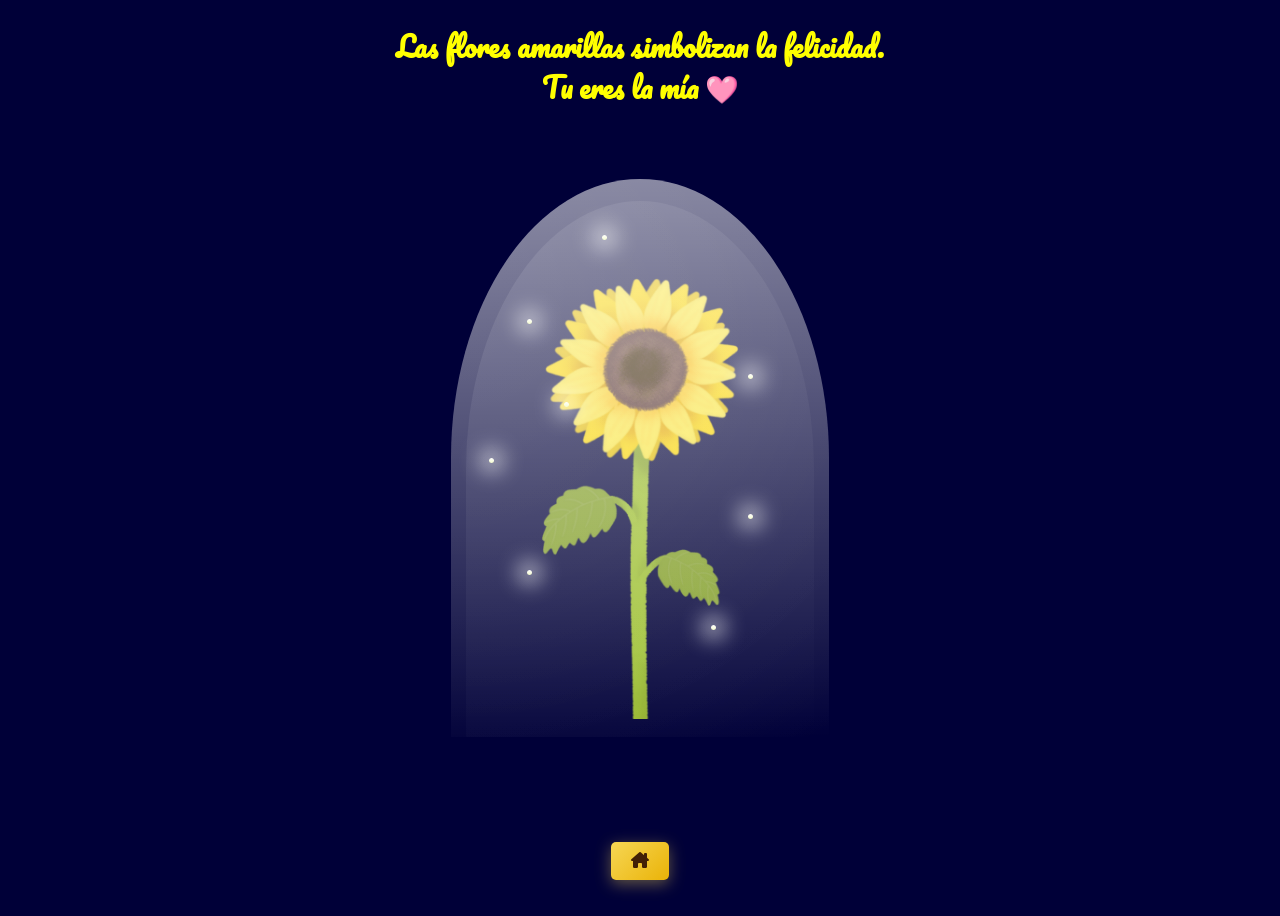
<file: girasol.html>
<!DOCTYPE html>
<html lang="es">

<head>
    <meta charset="UTF-8">
    <meta name="viewport" content="width=device-width, initial-scale=1.0">
    <title>Girasol</title>
    <link rel="icon" type="image/x-icon" href="source/floramarilla.ico">
    <link href="https://fonts.googleapis.com/css2?family=Pacifico&display=swap" rel="stylesheet">
     <!-- Asegúrate de tener FontAwesome en tu proyecto -->
<link rel="stylesheet" href="https://cdnjs.cloudflare.com/ajax/libs/font-awesome/6.5.1/css/all.min.css">

    <style>
        body {
            display: flex;
            justify-content: center;
            align-items: center;
            background-color: #000038;
            height: 100vh;
        }

        .flower {
            display: flex;
            flex-direction: column-reverse;
            align-items: center;
            animation: float 3s ease-in-out infinite;
            position: relative;
            z-index: -1;
        }

        .flower__sparkles {
            position: absolute;
            top: 0;
            left: 0;
            width: 100%;
            height: 100%;
        }

        .flower__sparkle {
            position: absolute;
            width: 5px;
            height: 5px;
            background: linear-gradient(#FFF, #F5FCCD);
            box-shadow: 0 0 20px 10px rgba(255, 255, 255, 0.5);
            border-radius: 50%;
        }

        .flower__sparkle:nth-child(1) {
            top: 10%;
            left: 40%;
        }

        .flower__sparkle:nth-child(2) {
            top: 25%;
            left: 20%;
        }

        .flower__sparkle:nth-child(3) {
            top: 40%;
            left: 30%;
        }

        .flower__sparkle:nth-child(4) {
            top: 50%;
            left: 10%;
        }

        .flower__sparkle:nth-child(5) {
            top: 80%;
            right: 30%;
        }

        .flower__sparkle:nth-child(6) {
            top: 70%;
            left: 20%;
        }

        .flower__sparkle:nth-child(7) {
            top: 60%;
            right: 20%;
        }

        .flower__sparkle:nth-child(8) {
            top: 35%;
            right: 20%;
        }

        .flower__wrapper {
            position: relative;
            padding: 2vh 7vh;
            border-radius: 50% 50% 0 0;
            background: linear-gradient(#FFF -100%, transparent);
            overflow: hidden;
        }

        .flower__wrapper:before {
            content: '';
            position: absolute;
            top: 4%;
            left: 4%;
            display: block;
            width: 92%;
            height: 96%;
            background: radial-gradient(circle at top left, #FFF -800%, transparent);
            border-radius: 50% 50% 0 0;
        }

        .flower__wrapper:after {
            content: '';
            position: absolute;
            top: 0;
            left: 0;
            display: block;
            width: 100%;
            height: 100%;
            background: radial-gradient(circle at top left, #FFF -800%, transparent);
        }

        .flower__head {
            position: relative;
            display: flex;
            justify-content: center;
            width: 20vh;
            height: 23vh;
            margin-bottom: -8vh;
            transform: rotateX(75deg);
        }

        .flower__petal {
            position: absolute;
            bottom: -58%;
            width: 14vh;
            height: 19vh;
        }

        .flower__petal:after {
            content: '';
            position: relative;
            top: 0rem;
            left: 60%;
            display: block;
            width: 2px;
            height: 80%;
            background: #F5FCCD;
            transform: rotate(45deg);
        }

        .flower__petal--left {
            left: -19%;
            border-radius: 0 50% 40% 50%;
            background: linear-gradient(135deg, #F5FCCD, #ff7d66);
            transform-origin: 100% 100%;
        }

        .flower__petal--left:after {
            left: unset;
            right: -40%;
            transform: rotate(135deg);
        }

        /*
        .flower__petal--mid {
            left: -16%;
            bottom: -59%;
            border-radius: 0% 119% 0% 100%;
            background: linear-gradient(180deg, #F5FCCD, #ff7d66);
            transform-origin: 100% 100%;
            height: 28vh;
            transform: rotate(23deg);
            z-index: -1;
        }

        .flower__petal--mid:after {
            left: unset;
            right: -44%;
            transform: rotate(156deg);
            height: 26vh;
        }

        .flower__petal--bottom {
            left: -22%;
            bottom: -59%;
            border-radius: 0% 119% 0% 100%;
            background: linear-gradient(180deg, #F5FCCD, #ff7d66);
            transform-origin: 100% 100%;
            height: 31vh;
            transform: rotate(-158deg);
            z-index: -1;
        }

        .flower__petal--bottom:after {
            left: unset;
            right: -44%;
            transform: rotate(156deg);
            height: 26vh;
        }
*/
        .flower__petal--right {
            right: -18%;
            border-radius: 50% 0 50% 40%;
            background: linear-gradient(-135deg, #F5FCCD, #ff7d66);
            transform-origin: 0 100%;
        }

        .flower__petal--front {
            transform: scaleY(-1);
        }

        .flower__center {
            position: relative;
            width: 60%;
            height: 74%;
            background: linear-gradient(#976a5a, #3e1e12);
            border-radius: 50% 50% 35% 35%;
            top: 112%;
        }

        .flower__seeds {
            position: absolute;
            bottom: 2vh;
            left: 0;
            width: 100%;
            height: 100%;
            margin-bottom: 3vh;
        }

        .flower__seed {
            position: absolute;
            width: 3px;
            height: 3px;
            border-radius: 50%;
            background-color: #FFF;
        }

        .flower__seed:nth-child(1) {
            top: 60%;
            left: 40%;
        }

        .flower__seed:nth-child(2) {
            top: 40%;
            left: 60%;
        }

        .flower__seed:nth-child(3) {
            top: 50%;
            left: 50%;
        }

        .flower__seed:nth-child(4) {
            top: 60%;
            left: 60%;
        }

        .flower__seed:nth-child(5) {
            top: 40%;
            left: 40%;
        }

        .flower__seed:nth-child(6) {
            top: 50%;
            left: 30%;
        }

        .flower__seed:nth-child(7) {
            top: 30%;
            left: 50%;
        }

        .flower__seed:nth-child(8) {
            top: 70%;
            left: 50%;
        }

        .flower__seed:nth-child(9) {
            top: 50%;
            left: 70%;
        }

        .flower__steam-wrapper {
            position: relative;
            width: 1.5vh;
            height: 43vh;
        }

        .flower__steam-wrapper:after {
            content: '';
            position: absolute;
            top: 0;
            left: -200%;
            width: 500%;
            height: 10vh;
            border-radius: 0 0 50% 50%;
            background: linear-gradient(#000038, #80c0a1);
        }

        .flower__leaf {
            position: absolute;
            width: 400%;
            height: 15%;
            background: #80c0a1;
            border-radius: 50% 0 50% 0;
        }

        .flower__leaf:after {
            content: '';
            position: absolute;
            top: 50%;
            left: 0;
            width: 100%;
            height: 2px;
            background-color: #80c0a1;
            transform: rotate(-45deg);
            filter: brightness(1);
        }

        .flower__leaf--first {
            bottom: 25%;
            left: 100%;
            background: linear-gradient(-135deg, #80c0a1, #F5FCCD);
            transform-origin: -10%;
        }

        .flower__leaf--second {
            top: 30%;
            right: 100%;
            background: linear-gradient(45deg, #80c0a1, #F5FCCD);
            transform: scaleY(-1);
            transform-origin: 110%;
            z-index: 1;
        }

        .flower__leaf--second {
            top: 30%;
            right: 100%;
            background: linear-gradient(45deg, #80c0a1, #F5FCCD);
            transform: scaleY(-1);
            transform-origin: 110%;
            z-index: 1;
        }

        .flower__steam {
            position: relative;
            width: 100%;
            height: 94%;
            background: linear-gradient(#000038, #80c0a1, #F5FCCD);
            border-radius: 0 0 1rem 0;
            overflow: hidden;

        }

        .flower__steam-end {
            position: absolute;
            bottom: 0;
            width: 100%;
            height: 4vh;
            background: linear-gradient(#ff7d66, #F5FCCD);
            border-radius: 50% 20% 50% 0;
        }

        .imagen {
            margin-top: 9vh;
            height: 49vh;
            width: 28vh;
        }

        @keyframes float {

            0%,
            100% {
                transform: translateY(0);
            }

            50% {
                transform: translateY(-20px);
            }
        }

        .titulo {
            margin-bottom: 180px;
            color: yellow;
            position: absolute;
            top: 1vh;
            left: 50%;
            transform: translateX(-50%);
            width: 90%;
            font-size: 3vh;
            opacity: 0;
            animation: fadeIn 4s ease-in-out forwards;
            text-align: center;
            font-family: 'Pacifico', cursive;
        }

        @keyframes float {

            0%,
            100% {
                transform: translateY(0);
            }

            50% {
                transform: translateY(-20px);
            }
        }

        @media screen and (max-width: 600px) {
            h1 {
                font-size: 1.5em;
            }
        }

        @media screen and (min-width: 601px) and (max-width: 1024px) {
            h1 {
                font-size: 1.8em;
            }
        }

        @media screen and (min-width: 1025px) {
            h1 {
                font-size: 2em;
            }

        }

        h1 {
            font-size: 2em;
            line-height: 1.5;
            margin-bottom: 20px;
        }

        @keyframes fadeIn {
            from {
                opacity: 0;
            }

            to {
                opacity: 1;
            }
        }

        #girasol-button {
    position: fixed;
    bottom: 20px;  /* Ubicación en la parte inferior */
    left: 50%;  /* Lo centra horizontalmente */
    transform: translateX(-50%); /* Asegura que el centro del botón esté alineado */
    padding: 10px 20px;
    background-color: #ffafcc;
    color: #000;
    font-size: 16px;
    border: none;
    border-radius: 5px;
    cursor: pointer;
    transition: 0.3s;
}

#girasol-button:hover {
    background-color: #bde0fe;
}

.material-symbols-outlined {
    font-variation-settings:
      'FILL' 0,
      'wght' 400,
      'GRAD' 0,
      'opsz' 24;
    font-size: 24px;
    vertical-align: middle;
    margin-right: 5px;
}
    </style>
</head>

<body>
    <h1 class="titulo">Las flores amarillas simbolizan la felicidad. <br>
        Tu eres la mía 🩷</h1>
    <div class="flower__wrapper">
        <div class="flower__sparkles">
            <div class="flower__sparkle"></div>
            <div class="flower__sparkle"></div>
            <div class="flower__sparkle"></div>
            <div class="flower__sparkle"></div>
            <div class="flower__sparkle"></div>
            <div class="flower__sparkle"></div>
            <div class="flower__sparkle"></div>
            <div class="flower__sparkle"></div>
        </div>

        <button title="INICIO" id="girasol-button" onclick="navigateTo('inicio.html')" style="background: linear-gradient(135deg, #f6d654 0%, #eab308 100%); color: #422006; border: none; box-shadow: 0 4px 15px rgba(246,214,84,0.4);">
            <i class="fa-solid fa-house-chimney"></i> 
        </button>
        
        <script>
            function navigateTo(page) {
                const currentParams = window.location.search;
                window.location.href = page + currentParams;
            }
        </script>

        <div class="flower">
            <img class="imagen"
                src="[data-uri]" />

        </div>
    </div>

</body>

</html>
</file>
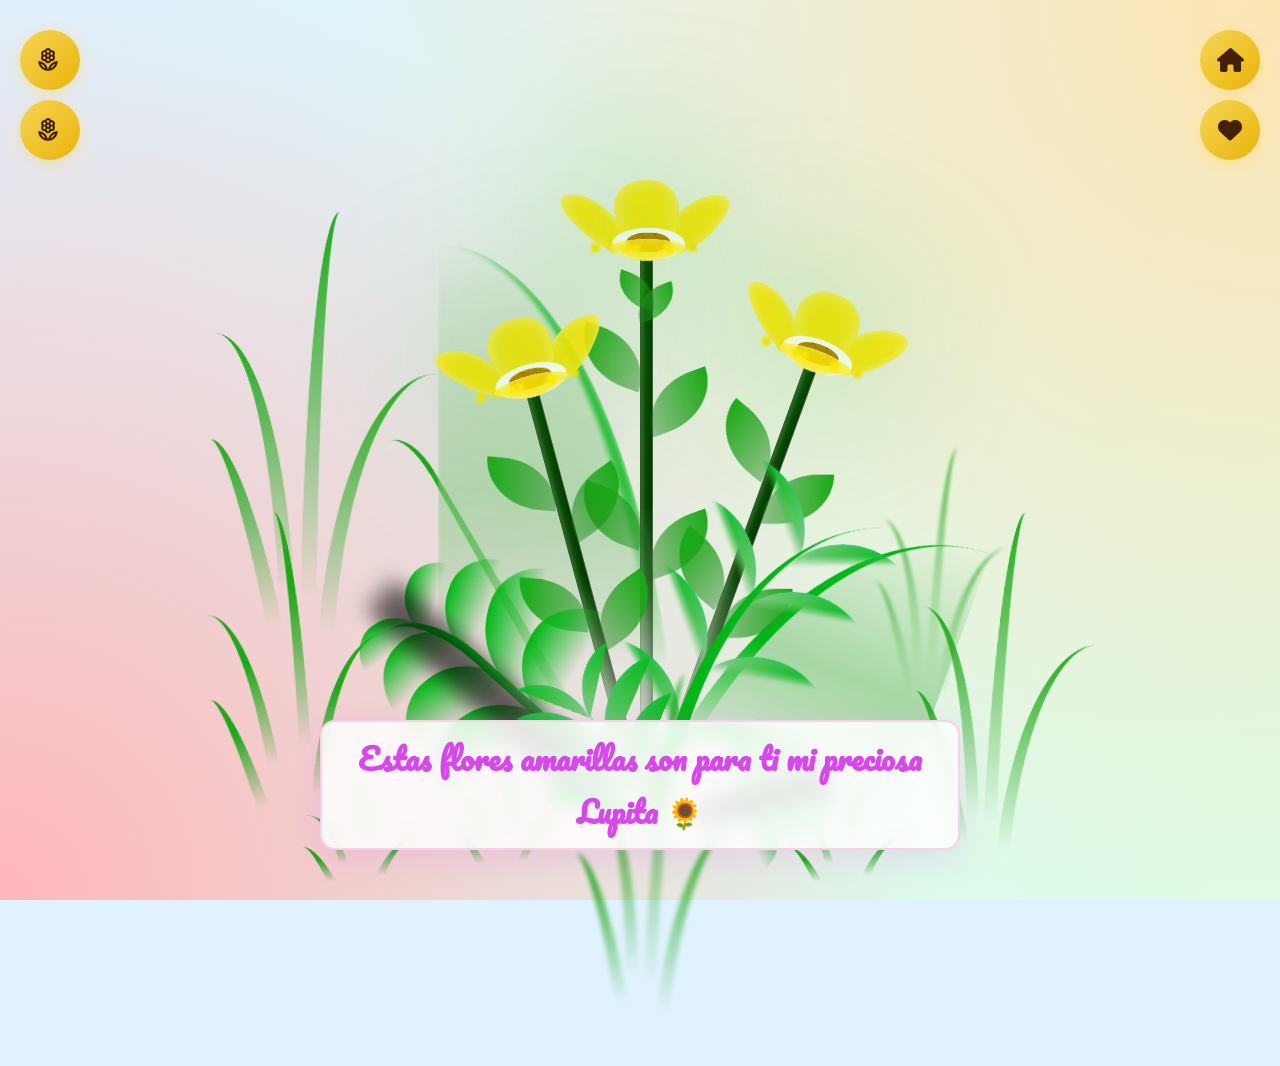
<file: inicio.html>
<!DOCTYPE html>
<html lang="es">
<head>
    <meta charset="UTF-8">
    <meta name="viewport" content="width=device-width, initial-scale=1.0">
    <title>Tus Flores</title>
    <link rel="icon" type="image/x-icon" href="source/floramarilla.ico">
    <link rel="stylesheet" href="css/style.css"> 
    <link rel="stylesheet" href="https://cdnjs.cloudflare.com/ajax/libs/font-awesome/6.5.1/css/all.min.css">
     <!-- Fuente de Google -->
     <link href="https://fonts.googleapis.com/css2?family=Pacifico&display=swap" rel="stylesheet">
     <link rel="stylesheet" href="https://fonts.googleapis.com/css2?family=Material+Symbols+Outlined:opsz,wght,FILL,GRAD@20..48,100..700,0..1,-50..200&icon_names=local_florist" />
    <style>
        :root {
            --dark-color: #8acb88; /* Un verde pastel en vez de negro */
        }
        body {
            background-color: #e0f2fe !important; 
        }
        .night {
            background-image: 
                radial-gradient(circle at top right, #ffe5b4 0%, transparent 60%),
                radial-gradient(circle at bottom left, #ffb6b9 0%, transparent 60%),
                linear-gradient(135deg, #e0f2fe 0%, #dcfce7 100%) !important;
            filter: none !important;
            opacity: 1 !important;
            z-index: -10;
        }
        .message {
            background: rgba(255, 255, 255, 0.85) !important;
            color: #d946ef !important; /* Un rosa vibrante primaveral */
            box-shadow: 0 8px 32px rgba(217, 70, 239, 0.15) !important;
            backdrop-filter: blur(8px);
            border: 2px solid #fbcfe8 !important;
        }
        
        /* 🌟 Confeti Tradicional de Colores */
        @keyframes confettiFall {
            0% { transform: translateY(-10vh) rotate(0deg); opacity: 1; }
            100% { transform: translateY(110vh) rotate(720deg); opacity: 0; }
        }
        .confetti-piece {
            position: fixed;
            top: -20px;
            z-index: 1000;
            pointer-events: none;
            width: 12px;
            height: 12px;
            animation: confettiFall linear infinite;
        }
    </style>
</head>

<body>
    <div class="night"></div>
    <div class="flowers">
      <div class="flower flower--1">
        <div class="flower__leafs flower__leafs--1">
          <div class="flower__leaf flower__leaf--1"></div>
          <div class="flower__leaf flower__leaf--2"></div>
          <div class="flower__leaf flower__leaf--3"></div>
          <div class="flower__leaf flower__leaf--4"></div>
          <div class="flower__white-circle"></div>
  
          <div class="flower__light flower__light--1"></div>
          <div class="flower__light flower__light--2"></div>
          <div class="flower__light flower__light--3"></div>
          <div class="flower__light flower__light--4"></div>
          <div class="flower__light flower__light--5"></div>
          <div class="flower__light flower__light--6"></div>
          <div class="flower__light flower__light--7"></div>
          <div class="flower__light flower__light--8"></div>
  
        </div>
        <div class="flower__line">
          <div class="flower__line__leaf flower__line__leaf--1"></div>
          <div class="flower__line__leaf flower__line__leaf--2"></div>
          <div class="flower__line__leaf flower__line__leaf--3"></div>
          <div class="flower__line__leaf flower__line__leaf--4"></div>
          <div class="flower__line__leaf flower__line__leaf--5"></div>
          <div class="flower__line__leaf flower__line__leaf--6"></div>
        </div>
      </div>
  
      <div class="flower flower--2">
        <div class="flower__leafs flower__leafs--2">
          <div class="flower__leaf flower__leaf--1"></div>
          <div class="flower__leaf flower__leaf--2"></div>
          <div class="flower__leaf flower__leaf--3"></div>
          <div class="flower__leaf flower__leaf--4"></div>
          <div class="flower__white-circle"></div>
  
          <div class="flower__light flower__light--1"></div>
          <div class="flower__light flower__light--2"></div>
          <div class="flower__light flower__light--3"></div>
          <div class="flower__light flower__light--4"></div>
          <div class="flower__light flower__light--5"></div>
          <div class="flower__light flower__light--6"></div>
          <div class="flower__light flower__light--7"></div>
          <div class="flower__light flower__light--8"></div>
  
        </div>
        <div class="flower__line">
          <div class="flower__line__leaf flower__line__leaf--1"></div>
          <div class="flower__line__leaf flower__line__leaf--2"></div>
          <div class="flower__line__leaf flower__line__leaf--3"></div>
          <div class="flower__line__leaf flower__line__leaf--4"></div>
        </div>
      </div>
  
      <div class="flower flower--3">
        <div class="flower__leafs flower__leafs--3">
          <div class="flower__leaf flower__leaf--1"></div>
          <div class="flower__leaf flower__leaf--2"></div>
          <div class="flower__leaf flower__leaf--3"></div>
          <div class="flower__leaf flower__leaf--4"></div>
          <div class="flower__white-circle"></div>
  
          <div class="flower__light flower__light--1"></div>
          <div class="flower__light flower__light--2"></div>
          <div class="flower__light flower__light--3"></div>
          <div class="flower__light flower__light--4"></div>
          <div class="flower__light flower__light--5"></div>
          <div class="flower__light flower__light--6"></div>
          <div class="flower__light flower__light--7"></div>
          <div class="flower__light flower__light--8"></div>
  
        </div>
        <div class="flower__line">
          <div class="flower__line__leaf flower__line__leaf--1"></div>
          <div class="flower__line__leaf flower__line__leaf--2"></div>
          <div class="flower__line__leaf flower__line__leaf--3"></div>
          <div class="flower__line__leaf flower__line__leaf--4"></div>
        </div>
      </div>
  
      <div class="grow-ans" style="--d:1.2s">
        <div class="flower__g-long">
          <div class="flower__g-long__top"></div>
          <div class="flower__g-long__bottom"></div>
        </div>
      </div>
  
      <div class="growing-grass">
        <div class="flower__grass flower__grass--1">
          <div class="flower__grass--top"></div>
          <div class="flower__grass--bottom"></div>
          <div class="flower__grass__leaf flower__grass__leaf--1"></div>
          <div class="flower__grass__leaf flower__grass__leaf--2"></div>
          <div class="flower__grass__leaf flower__grass__leaf--3"></div>
          <div class="flower__grass__leaf flower__grass__leaf--4"></div>
          <div class="flower__grass__leaf flower__grass__leaf--5"></div>
          <div class="flower__grass__leaf flower__grass__leaf--6"></div>
          <div class="flower__grass__leaf flower__grass__leaf--7"></div>
          <div class="flower__grass__leaf flower__grass__leaf--8"></div>
          <div class="flower__grass__overlay"></div>
        </div>
      </div>
  
      <div class="growing-grass">
        <div class="flower__grass flower__grass--2">
          <div class="flower__grass--top"></div>
          <div class="flower__grass--bottom"></div>
          <div class="flower__grass__leaf flower__grass__leaf--1"></div>
          <div class="flower__grass__leaf flower__grass__leaf--2"></div>
          <div class="flower__grass__leaf flower__grass__leaf--3"></div>
          <div class="flower__grass__leaf flower__grass__leaf--4"></div>
          <div class="flower__grass__leaf flower__grass__leaf--5"></div>
          <div class="flower__grass__leaf flower__grass__leaf--6"></div>
          <div class="flower__grass__leaf flower__grass__leaf--7"></div>
          <div class="flower__grass__leaf flower__grass__leaf--8"></div>
          <div class="flower__grass__overlay"></div>
        </div>
      </div>
  
      <div class="grow-ans" style="--d:2.4s">
        <div class="flower__g-right flower__g-right--1">
          <div class="leaf"></div>
        </div>
      </div>
  
      <div class="grow-ans" style="--d:2.8s">
        <div class="flower__g-right flower__g-right--2">
          <div class="leaf"></div>
        </div>
      </div>
  
      <div class="grow-ans" style="--d:2.8s">
        <div class="flower__g-front">
          <div class="flower__g-front__leaf-wrapper flower__g-front__leaf-wrapper--1">
            <div class="flower__g-front__leaf"></div>
          </div>
          <div class="flower__g-front__leaf-wrapper flower__g-front__leaf-wrapper--2">
            <div class="flower__g-front__leaf"></div>
          </div>
          <div class="flower__g-front__leaf-wrapper flower__g-front__leaf-wrapper--3">
            <div class="flower__g-front__leaf"></div>
          </div>
          <div class="flower__g-front__leaf-wrapper flower__g-front__leaf-wrapper--4">
            <div class="flower__g-front__leaf"></div>
          </div>
          <div class="flower__g-front__leaf-wrapper flower__g-front__leaf-wrapper--5">
            <div class="flower__g-front__leaf"></div>
          </div>
          <div class="flower__g-front__leaf-wrapper flower__g-front__leaf-wrapper--6">
            <div class="flower__g-front__leaf"></div>
          </div>
          <div class="flower__g-front__leaf-wrapper flower__g-front__leaf-wrapper--7">
            <div class="flower__g-front__leaf"></div>
          </div>
          <div class="flower__g-front__leaf-wrapper flower__g-front__leaf-wrapper--8">
            <div class="flower__g-front__leaf"></div>
          </div>
          <div class="flower__g-front__line"></div>
        </div>
      </div>
  
      <div class="grow-ans" style="--d:3.2s">
        <div class="flower__g-fr">
          <div class="leaf"></div>
          <div class="flower__g-fr__leaf flower__g-fr__leaf--1"></div>
          <div class="flower__g-fr__leaf flower__g-fr__leaf--2"></div>
          <div class="flower__g-fr__leaf flower__g-fr__leaf--3"></div>
          <div class="flower__g-fr__leaf flower__g-fr__leaf--4"></div>
          <div class="flower__g-fr__leaf flower__g-fr__leaf--5"></div>
          <div class="flower__g-fr__leaf flower__g-fr__leaf--6"></div>
          <div class="flower__g-fr__leaf flower__g-fr__leaf--7"></div>
          <div class="flower__g-fr__leaf flower__g-fr__leaf--8"></div>
        </div>
      </div>
  
      <div class="long-g long-g--0">
        <div class="grow-ans" style="--d:3s">
          <div class="leaf leaf--0"></div>
        </div>
        <div class="grow-ans" style="--d:2.2s">
          <div class="leaf leaf--1"></div>
        </div>
        <div class="grow-ans" style="--d:3.4s">
          <div class="leaf leaf--2"></div>
        </div>
        <div class="grow-ans" style="--d:3.6s">
          <div class="leaf leaf--3"></div>
        </div>
      </div>
  
      <div class="long-g long-g--1">
        <div class="grow-ans" style="--d:3.6s">
          <div class="leaf leaf--0"></div>
        </div>
        <div class="grow-ans" style="--d:3.8s">
          <div class="leaf leaf--1"></div>
        </div>
        <div class="grow-ans" style="--d:4s">
          <div class="leaf leaf--2"></div>
        </div>
        <div class="grow-ans" style="--d:4.2s">
          <div class="leaf leaf--3"></div>
        </div>
      </div>
  
      <div class="long-g long-g--2">
        <div class="grow-ans" style="--d:4s">
          <div class="leaf leaf--0"></div>
        </div>
        <div class="grow-ans" style="--d:4.2s">
          <div class="leaf leaf--1"></div>
        </div>
        <div class="grow-ans" style="--d:4.4s">
          <div class="leaf leaf--2"></div>
        </div>
        <div class="grow-ans" style="--d:4.6s">
          <div class="leaf leaf--3"></div>
        </div>
      </div>
  
      <div class="long-g long-g--3">
        <div class="grow-ans" style="--d:4s">
          <div class="leaf leaf--0"></div>
        </div>
        <div class="grow-ans" style="--d:4.2s">
          <div class="leaf leaf--1"></div>
        </div>
        <div class="grow-ans" style="--d:3s">
          <div class="leaf leaf--2"></div>
        </div>
        <div class="grow-ans" style="--d:3.6s">
          <div class="leaf leaf--3"></div>
        </div>
      </div>
  
      <div class="long-g long-g--4">
        <div class="grow-ans" style="--d:4s">
          <div class="leaf leaf--0"></div>
        </div>
        <div class="grow-ans" style="--d:4.2s">
          <div class="leaf leaf--1"></div>
        </div>
        <div class="grow-ans" style="--d:3s">
          <div class="leaf leaf--2"></div>
        </div>
        <div class="grow-ans" style="--d:3.6s">
          <div class="leaf leaf--3"></div>
        </div>
      </div>
  
      <div class="long-g long-g--5">
        <div class="grow-ans" style="--d:4s">
          <div class="leaf leaf--0"></div>
        </div>
        <div class="grow-ans" style="--d:4.2s">
          <div class="leaf leaf--1"></div>
        </div>
        <div class="grow-ans" style="--d:3s">
          <div class="leaf leaf--2"></div>
        </div>
        <div class="grow-ans" style="--d:3.6s">
          <div class="leaf leaf--3"></div>
        </div>
      </div>
  
      <div class="long-g long-g--6">
        <div class="grow-ans" style="--d:4.2s">
          <div class="leaf leaf--0"></div>
        </div>
        <div class="grow-ans" style="--d:4.4s">
          <div class="leaf leaf--1"></div>
        </div>
        <div class="grow-ans" style="--d:4.6s">
          <div class="leaf leaf--2"></div>
        </div>
        <div class="grow-ans" style="--d:4.8s">
          <div class="leaf leaf--3"></div>
        </div>
      </div>
  
      <div class="long-g long-g--7">
        <div class="grow-ans" style="--d:3s">
          <div class="leaf leaf--0"></div>
        </div>
        <div class="grow-ans" style="--d:3.2s">
          <div class="leaf leaf--1"></div>
        </div>
        <div class="grow-ans" style="--d:3.5s">
          <div class="leaf leaf--2"></div>
        </div>
        <div class="grow-ans" style="--d:3.6s">
          <div class="leaf leaf--3"></div>
        </div>
      </div>
    </div>
    <div class="message" id="flowerMessage">Estas flores amarillas son para ti <span id="nomPerson">mi preciosa Lupita</span> 🌻</div>


    <button title="INICIO" id="home-button" onclick="navigateTo('index.html')" style="background: linear-gradient(135deg, #f6d654 0%, #eab308 100%); color: #422006; border: none; box-shadow: 0 4px 15px rgba(246,214,84,0.4);">
      <i class="fa-solid fa-house"></i>
  </button>
  
  <button title="VER TULIPÁN" id="tulipan-button" onclick="navigateTo('tulipan.html')" style="background: linear-gradient(135deg, #f6d654 0%, #eab308 100%); color: #422006; border: none; box-shadow: 0 4px 15px rgba(246,214,84,0.4);">
      <span class="material-symbols-outlined">local_florist</span>
  </button>
  
  <button title="VER GIRASOL" id="girasol-button" onclick="navigateTo('girasol.html')" style="background: linear-gradient(135deg, #f6d654 0%, #eab308 100%); color: #422006; border: none; box-shadow: 0 4px 15px rgba(246,214,84,0.4);">
    <span class="material-symbols-outlined">local_florist</span>
</button>

<button title="SUGARBOO" id="sugar-button" onclick="navigateTo('sugarboo.html')" style="background: linear-gradient(135deg, #f6d654 0%, #eab308 100%); color: #422006; border: none; box-shadow: 0 4px 15px rgba(246,214,84,0.4);">
  <i class="fa-solid fa-heart"></i>
</button>

    <script>
        // Función para generar confeti colorido (cuadrícula y círculos)
        function createColorConfetti() {
            const colors = ['#f472b6', '#34d399', '#fbbf24', '#60a5fa', '#a78bfa', '#f87171']; // Colores vibrantes (rosa, verde menta, amarillo, azul, violeta, rojo sandía)
            const confettiCount = window.innerWidth < 768 ? 40 : 80;
            
            for (let i = 0; i < confettiCount; i++) {
                const confetti = document.createElement('div');
                confetti.classList.add('confetti-piece');
                
                // Distribución horizontal y aleatoria
                confetti.style.left = Math.random() * 100 + 'vw';
                
                // Variación de velocidad y retardo
                confetti.style.animationDuration = (Math.random() * 3 + 2.5) + 's';
                confetti.style.animationDelay = Math.random() * 5 + 's';
                
                // Color aleatorio
                confetti.style.backgroundColor = colors[Math.floor(Math.random() * colors.length)];
                
                // Algunos cuadrados, algunos círculos
                if (Math.random() > 0.4) confetti.style.borderRadius = '50%';
                
                // Variación de tamaños
                const size = (Math.random() * 8 + 6) + 'px';
                confetti.style.width = size;
                confetti.style.height = size;
                
                document.body.appendChild(confetti);
            }
        }

        // Función para mantener los parámetros en la URL al navegar
        function navigateTo(page) {
            const currentParams = window.location.search;
            window.location.href = page + currentParams;
        }

        window.onload = () => {
            // Generar el confeti tradicional de colores
            createColorConfetti();

            document.body.classList.remove("container");
            
            // Leer parámetros de la URL
            const urlParams = new URLSearchParams(window.location.search);
            let nameParam = urlParams.get('n');

            if (urlParams.has('d')) {
                try {
                    const data = JSON.parse(decodeURIComponent(escape(atob(urlParams.get('d')))));
                    if (data.n) nameParam = data.n;
                } catch (e) {
                    console.error("Link corrupto", e);
                }
            }
            
            // Si hay un nombre, actualizar el mensaje
            if (nameParam) {
                document.getElementById('nomPerson').textContent = nameParam;
            }
        };
    </script>
  </body>
</file>
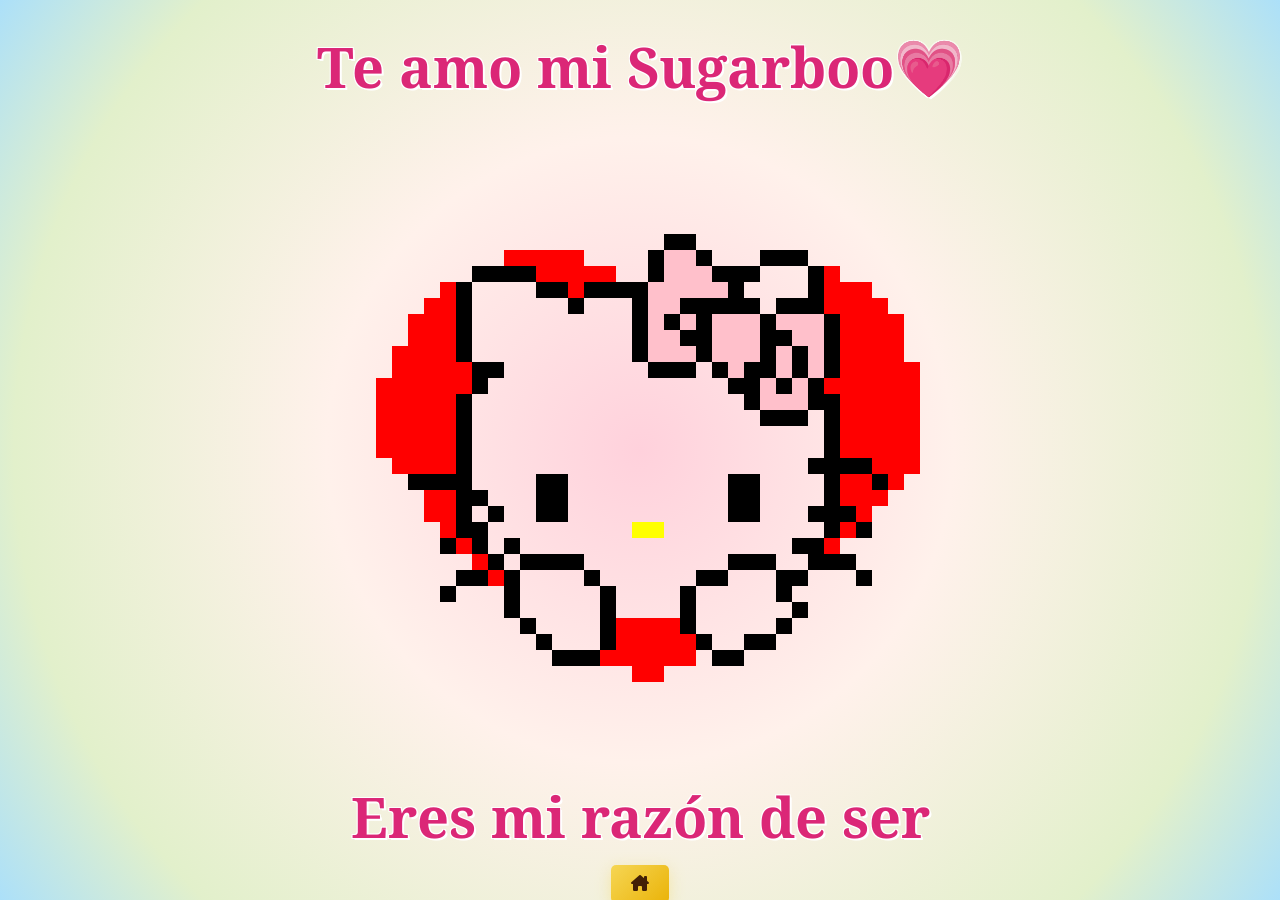
<file: sugarboo.html>
<!DOCTYPE html>
<html lang="es">
<head>
    <meta charset="UTF-8">
    <meta name="viewport" content="width=device-width, initial-scale=1.0">
    <title>Mi Sugarboo</title>
    <link rel="icon" type="image/x-icon" href="source/floramarilla.ico">
    <link rel="stylesheet" href="css/kitty.css">
    <link rel="stylesheet" href="https://cdnjs.cloudflare.com/ajax/libs/font-awesome/6.5.1/css/all.min.css">
    
    <!-- Google Fonts -->
    <link href="https://fonts.googleapis.com" rel="preconnect"/>
    <link crossorigin="" href="https://fonts.gstatic.com" rel="preconnect"/>
    <link href="https://fonts.googleapis.com/css2?family=Noto+Serif:ital,wght@0,400;0,700;1,400&family=Plus+Jakarta+Sans:wght@300;400;500;600;700&family=Pacifico&family=Material+Symbols+Outlined:wght,FILL@100..700,0..1&display=swap" rel="stylesheet"/>
    
    <style>
        /* 🌟 Confeti Tradicional de Colores */
        @keyframes confettiFall {
            0% { transform: translateY(-10vh) rotate(0deg); opacity: 1; }
            100% { transform: translateY(110vh) rotate(720deg); opacity: 0; }
        }
        .confetti-piece {
            position: fixed;
            top: -20px;
            z-index: 1000;
            pointer-events: none;
            width: 12px;
            height: 12px;
            animation: confettiFall linear infinite;
        }
    </style>
</head>
<body>
    <h1 class="title" id="tituloAmor">Te amo <span id="petnameText">mi Sugarboo</span>💗</h1> <!-- Título encima -->
    <div class="sanrio"></div> <!-- Hello Kitty en el centro -->
    <h2 class="subtitle" id="mensajeAmor">Eres mi razón de ser</h2> <!-- Subtítulo debajo -->

    <button title="INICIO" id="sugar-button" onclick="navigateTo('inicio.html')" style="background: linear-gradient(135deg, #f6d654 0%, #eab308 100%); color: #422006; border: none; box-shadow: 0 4px 15px rgba(246,214,84,0.4);">
        <i class="fa-solid fa-house-chimney"></i> 
    </button>
    
    <script>
        // Función para generar confeti colorido
        function createColorConfetti() {
            const colors = ['#f472b6', '#34d399', '#fbbf24', '#60a5fa', '#a78bfa', '#f87171']; 
            const confettiCount = window.innerWidth < 768 ? 40 : 80;
            
            for (let i = 0; i < confettiCount; i++) {
                const confetti = document.createElement('div');
                confetti.classList.add('confetti-piece');
                
                confetti.style.left = Math.random() * 100 + 'vw';
                confetti.style.animationDuration = (Math.random() * 3 + 2.5) + 's';
                confetti.style.animationDelay = Math.random() * 5 + 's';
                confetti.style.backgroundColor = colors[Math.floor(Math.random() * colors.length)];
                
                if (Math.random() > 0.4) confetti.style.borderRadius = '50%';
                
                const size = (Math.random() * 8 + 6) + 'px';
                confetti.style.width = size;
                confetti.style.height = size;
                
                document.body.appendChild(confetti);
            }
        }

        function navigateTo(page) {
            const currentParams = window.location.search;
            window.location.href = page + currentParams;
        }

        window.onload = () => {
            createColorConfetti(); // Iniciar lluvia de confeti
            
            const urlParams = new URLSearchParams(window.location.search);
            let petnameParam = urlParams.get('p');
            let mensajeParam = urlParams.get('m');

            if (urlParams.has('d')) {
                try {
                    const data = JSON.parse(decodeURIComponent(escape(atob(urlParams.get('d')))));
                    if (data.p) petnameParam = data.p;
                    if (data.m) mensajeParam = data.m;
                } catch (e) {
                    console.error("Link corrupto", e);
                }
            }
            
            if (petnameParam) {
                document.getElementById('petnameText').textContent = petnameParam;
            }
            if (mensajeParam) {
                document.getElementById('mensajeAmor').textContent = mensajeParam;
            }
        };
    </script>
</body>
</html>
</file>
<file: css/style.css>
*,
*::after,
*::before {
  padding: 0;
  margin: 0;
  box-sizing: border-box;
}

:root {
  --dark-color: #000;
  --fondito: #ff686b;
}

body {
  display: flex;
  align-items: flex-end;
  justify-content: center;
  min-height: 100vh;
  background-color: var(--dark-color);
  overflow: hidden;
  perspective: 1000px;
}

.night {
  position: fixed;
  left: 50%;
  top: 0;
  transform: translateX(-50%);
  width: 100%;
  height: 100%;
  filter: blur(0.1vmin);
  background-image: radial-gradient(ellipse at top, transparent 0%, var(--dark-color)), 
  radial-gradient(ellipse at bottom, var(--dark-color), rgba(145, 233, 255, 0.2)), 
  repeating-linear-gradient(220deg, rgb(0, 0, 0) 0px, rgb(0, 0, 0) 19px, transparent 19px, 
  transparent 22px), repeating-linear-gradient(189deg, rgb(0, 0, 0) 0px, rgb(0, 0, 0) 19px, 
  transparent 19px, transparent 22px), repeating-linear-gradient(148deg, rgb(0, 0, 0) 0px, 
  rgb(0, 0, 0) 19px, transparent 19px, transparent 22px), linear-gradient(90deg, rgb(21, 255, 0), 
  rgb(240, 240, 240));
}

.flowers {
  position: relative;
  transform: scale(0.9);
}

.flower {
  position: absolute;
  bottom: 10vmin;
  transform-origin: bottom center;
  z-index: 10;
  --fl-speed: 0.8s;
}

.message {
  background: #caf0f8;
  font-family: 'Pacifico', cursive;
  font-size: 30px;
  font-style: normal;
  font-weight: 800;
  padding: 10px 20px;
  position: absolute;
  bottom: 50px;
  left: 50%;
  transform: translateX(-50%);
  max-width: 80%; /* Limita el ancho para que se ajuste mejor */
  text-align: center;
  border-radius: 15px; /* Bordes redondeados */
  white-space: normal; /* Permite que el texto se divida en líneas */
  word-wrap: break-word; /* Asegura que las palabras largas se rompan */
  display: inline-block; /* Para mejor ajuste del contenido */
}


@keyframes fadeIn {
  to {
    opacity: 1; /* El elemento se vuelve visible */
  }
}

.flower--1 {
  -webkit-animation: moving-flower-1 4s linear infinite;
          animation: moving-flower-1 4s linear infinite;
}
.flower--1 .flower__line {
  height: 70vmin;
  -webkit-animation-delay: 0.3s;
          animation-delay: 0.3s;
}
.flower--1 .flower__line__leaf--1 {
  -webkit-animation: blooming-leaf-right var(--fl-speed) 1.6s backwards;
          animation: blooming-leaf-right var(--fl-speed) 1.6s backwards;
}
.flower--1 .flower__line__leaf--2 {
  -webkit-animation: blooming-leaf-right var(--fl-speed) 1.4s backwards;
          animation: blooming-leaf-right var(--fl-speed) 1.4s backwards;
}
.flower--1 .flower__line__leaf--3 {
  -webkit-animation: blooming-leaf-left var(--fl-speed) 1.2s backwards;
          animation: blooming-leaf-left var(--fl-speed) 1.2s backwards;
}
.flower--1 .flower__line__leaf--4 {
  -webkit-animation: blooming-leaf-left var(--fl-speed) 1s backwards;
          animation: blooming-leaf-left var(--fl-speed) 1s backwards;
}
.flower--1 .flower__line__leaf--5 {
  -webkit-animation: blooming-leaf-right var(--fl-speed) 1.8s backwards;
          animation: blooming-leaf-right var(--fl-speed) 1.8s backwards;
}
.flower--1 .flower__line__leaf--6 {
  -webkit-animation: blooming-leaf-left var(--fl-speed) 2s backwards;
          animation: blooming-leaf-left var(--fl-speed) 2s backwards;
}
.flower--2 {
  left: 50%;
  transform: rotate(20deg);
  -webkit-animation: moving-flower-2 4s linear infinite;
          animation: moving-flower-2 4s linear infinite;
}
.flower--2 .flower__line {
  height: 60vmin;
  -webkit-animation-delay: 0.6s;
          animation-delay: 0.6s;
}
.flower--2 .flower__line__leaf--1 {
  -webkit-animation: blooming-leaf-right var(--fl-speed) 1.9s backwards;
          animation: blooming-leaf-right var(--fl-speed) 1.9s backwards;
}
.flower--2 .flower__line__leaf--2 {
  -webkit-animation: blooming-leaf-right var(--fl-speed) 1.7s backwards;
          animation: blooming-leaf-right var(--fl-speed) 1.7s backwards;
}
.flower--2 .flower__line__leaf--3 {
  -webkit-animation: blooming-leaf-left var(--fl-speed) 1.5s backwards;
          animation: blooming-leaf-left var(--fl-speed) 1.5s backwards;
}
.flower--2 .flower__line__leaf--4 {
  -webkit-animation: blooming-leaf-left var(--fl-speed) 1.3s backwards;
          animation: blooming-leaf-left var(--fl-speed) 1.3s backwards;
}
.flower--3 {
  left: 50%;
  transform: rotate(-15deg);
  -webkit-animation: moving-flower-3 4s linear infinite;
          animation: moving-flower-3 4s linear infinite;
}
.flower--3 .flower__line {
  -webkit-animation-delay: 0.9s;
          animation-delay: 0.9s;
}
.flower--3 .flower__line__leaf--1 {
  -webkit-animation: blooming-leaf-right var(--fl-speed) 2.5s backwards;
          animation: blooming-leaf-right var(--fl-speed) 2.5s backwards;
}
.flower--3 .flower__line__leaf--2 {
  -webkit-animation: blooming-leaf-right var(--fl-speed) 2.3s backwards;
          animation: blooming-leaf-right var(--fl-speed) 2.3s backwards;
}
.flower--3 .flower__line__leaf--3 {
  -webkit-animation: blooming-leaf-left var(--fl-speed) 2.1s backwards;
          animation: blooming-leaf-left var(--fl-speed) 2.1s backwards;
}
.flower--3 .flower__line__leaf--4 {
  -webkit-animation: blooming-leaf-left var(--fl-speed) 1.9s backwards;
          animation: blooming-leaf-left var(--fl-speed) 1.9s backwards;
}
.flower__leafs {
  position: relative;
  -webkit-animation: blooming-flower 2s backwards;
          animation: blooming-flower 2s backwards;
}
.flower__leafs--1 {
  -webkit-animation-delay: 1.1s;
          animation-delay: 1.1s;
}
.flower__leafs--2 {
  -webkit-animation-delay: 1.4s;
          animation-delay: 1.4s;
}
.flower__leafs--3 {
  -webkit-animation-delay: 1.7s;
          animation-delay: 1.7s;
}
.flower__leafs::after {
  content: "";
  position: absolute;
  left: 0;
  top: 0;
  transform: translate(-50%, -100%);
  width: 8vmin;
  height: 8vmin;
  background-color: #1aaa15;
  filter: blur(10vmin);
}
.flower__leaf {
  position: absolute;
  bottom: 0;
  left: 50%;
  width: 8vmin;
  height: 11vmin;
  border-radius: 51% 49% 47% 53%/44% 45% 55% 69%;
  background-color: #1aaa15;
  background-image: linear-gradient(to top, #fce700, #fce700);
  transform-origin: bottom center;
  opacity: 0.9;
  box-shadow: inset 0 0 2vmin rgba(255, 255, 255, 0.5);
}
.flower__leaf--1 {
  transform: translate(-10%, 1%) rotateY(40deg) rotateX(-50deg);
}
.flower__leaf--2 {
  transform: translate(-50%, -4%) rotateX(40deg);
}
.flower__leaf--3 {
  transform: translate(-90%, 0%) rotateY(45deg) rotateX(50deg);
}
.flower__leaf--4 {
  width: 8vmin;
  height: 8vmin;
  transform-origin: bottom left;
  border-radius: 4vmin 10vmin 4vmin 4vmin;
  transform: translate(0%, 18%) rotateX(70deg) rotate(-43deg);
  background-image: linear-gradient(to top, #fce700, #fce700);
  z-index: 1;
  opacity: 0.8;
}
.flower__white-circle {
  position: absolute;
  left: -3.5vmin;
  top: -3vmin;
  width: 9vmin;
  height: 4vmin;
  border-radius: 50%;
  background-color: #ffffff;
}
.flower__white-circle::after {
  content: "";
  position: absolute;
  left: 50%;
  top: 45%;
  transform: translate(-50%, -50%);
  width: 60%;
  height: 60%;
  border-radius: inherit;
  background-image: repeating-linear-gradient(135deg, rgba(0, 0, 0, 0.03) 0px, 
  rgba(0, 0, 0, 0.03) 1px, transparent 1px, transparent 12px), repeating-linear-gradient(45deg, 
  rgba(0, 0, 0, 0.03) 0px, rgba(0, 0, 0, 0.03) 1px, transparent 1px, transparent 12px), 
  repeating-linear-gradient(67.5deg, rgba(0, 0, 0, 0.03) 0px, rgba(0, 0, 0, 0.03) 1px, 
  transparent 1px, transparent 12px), repeating-linear-gradient(135deg, rgba(0, 0, 0, 0.03) 0px, 
  rgba(0, 0, 0, 0.03) 1px, transparent 1px, transparent 12px), repeating-linear-gradient(45deg, 
  rgba(0, 0, 0, 0.03) 0px, rgba(0, 0, 0, 0.03) 1px, transparent 1px, transparent 12px), 
  repeating-linear-gradient(112.5deg, rgba(0, 0, 0, 0.03) 0px, rgba(0, 0, 0, 0.03) 1px, 
  transparent 1px, transparent 12px), repeating-linear-gradient(112.5deg, rgba(0, 0, 0, 0.03) 0px, 
  rgba(0, 0, 0, 0.03) 1px, transparent 1px, transparent 12px), repeating-linear-gradient(45deg, 
  rgba(0, 0, 0, 0.03) 0px, rgba(0, 0, 0, 0.03) 1px, transparent 1px, transparent 12px), 
  repeating-linear-gradient(22.5deg, rgba(0, 0, 0, 0.03) 0px, rgba(0, 0, 0, 0.03) 1px, 
  transparent 1px, transparent 12px), repeating-linear-gradient(45deg, rgba(0, 0, 0, 0.03) 0px, 
  rgba(0, 0, 0, 0.03) 1px, transparent 1px, transparent 12px), repeating-linear-gradient(22.5deg, 
  rgba(0, 0, 0, 0.03) 0px, rgba(0, 0, 0, 0.03) 1px, transparent 1px, transparent 12px), 
  repeating-linear-gradient(135deg, rgba(0, 0, 0, 0.03) 0px, rgba(0, 0, 0, 0.03) 1px, 
  transparent 1px, transparent 12px), repeating-linear-gradient(157.5deg, rgba(0, 0, 0, 0.03) 0px, 
  rgba(0, 0, 0, 0.03) 1px, transparent 1px, transparent 12px), repeating-linear-gradient(67.5deg, 
  rgba(0, 0, 0, 0.03) 0px, rgba(0, 0, 0, 0.03) 1px, transparent 1px, transparent 12px), 
  repeating-linear-gradient(67.5deg, rgba(0, 0, 0, 0.03) 0px, rgba(0, 0, 0, 0.03) 1px, 
  transparent 1px, transparent 12px), linear-gradient(90deg, rgb(190, 133, 0), rgb(190, 133, 0));
}
.flower__line {
  height: 55vmin;
  width: 1.5vmin;
  background-image: linear-gradient(to left, rgba(0, 0, 0, 0.2), transparent, 
  rgba(255, 255, 255, 0.2)), linear-gradient(to top, transparent 10%, #064600, #064600);
  box-shadow: inset 0 0 2px rgba(0, 0, 0, 0.5);
  -webkit-animation: grow-flower-tree 4s backwards;
          animation: grow-flower-tree 4s backwards;
}
.flower__line__leaf {
  --w: 7vmin;
  --h: calc(var(--w) + 2vmin);
  position: absolute;
  top: 20%;
  left: 90%;
  width: var(--w);
  height: var(--h);
  border-top-right-radius: var(--h);
  border-bottom-left-radius: var(--h);
  background-image: linear-gradient(to top, rgba(20, 122, 20, 0.4), #1aaa15);
}
.flower__line__leaf--1 {
  transform: rotate(70deg) rotateY(30deg);
}
.flower__line__leaf--2 {
  top: 45%;
  transform: rotate(70deg) rotateY(30deg);
}
.flower__line__leaf--3, .flower__line__leaf--4, .flower__line__leaf--6 {
  border-top-right-radius: 0;
  border-bottom-left-radius: 0;
  border-top-left-radius: var(--h);
  border-bottom-right-radius: var(--h);
  left: -460%;
  top: 12%;
  transform: rotate(-70deg) rotateY(30deg);
}
.flower__line__leaf--4 {
  top: 40%;
}
.flower__line__leaf--5 {
  top: 0;
  transform-origin: left;
  transform: rotate(70deg) rotateY(30deg) scale(0.6);
}
.flower__line__leaf--6 {
  top: -2%;
  left: -450%;
  transform-origin: right;
  transform: rotate(-70deg) rotateY(30deg) scale(0.6);
}
.flower__light {
  position: absolute;
  bottom: 0vmin;
  width: 1vmin;
  height: 1vmin;
  background-color: rgb(255, 251, 0);
  border-radius: 50%;
  filter: blur(0.2vmin);
  -webkit-animation: light-ans 4s linear infinite backwards;
          animation: light-ans 4s linear infinite backwards;
}
.flower__light:nth-child(odd) {
  background-color: #fce700;
}
.flower__light--1 {
  left: -2vmin;
  -webkit-animation-delay: 1s;
          animation-delay: 1s;
}
.flower__light--2 {
  left: 3vmin;
  -webkit-animation-delay: 0.5s;
          animation-delay: 0.5s;
}
.flower__light--3 {
  left: -6vmin;
  -webkit-animation-delay: 0.3s;
          animation-delay: 0.3s;
}
.flower__light--4 {
  left: 6vmin;
  -webkit-animation-delay: 0.9s;
          animation-delay: 0.9s;
}
.flower__light--5 {
  left: -1vmin;
  -webkit-animation-delay: 1.5s;
          animation-delay: 1.5s;
}
.flower__light--6 {
  left: -4vmin;
  -webkit-animation-delay: 3s;
          animation-delay: 3s;
}
.flower__light--7 {
  left: 3vmin;
  -webkit-animation-delay: 2s;
          animation-delay: 2s;
}
.flower__light--8 {
  left: -6vmin;
  -webkit-animation-delay: 3.5s;
          animation-delay: 3.5s;
}
.flower__grass {
  --c: #00b815;
  --line-w: 1.5vmin;
  position: absolute;
  bottom: 12vmin;
  left: -7vmin;
  display: flex;
  flex-direction: column;
  align-items: flex-end;
  z-index: 20;
  transform-origin: bottom center;
  transform: rotate(-48deg) rotateY(40deg);
}
.flower__grass--1 {
  -webkit-animation: moving-grass 2s linear infinite;
          animation: moving-grass 2s linear infinite;
}
.flower__grass--2 {
  left: 2vmin;
  bottom: 10vmin;
  transform: scale(0.5) rotate(75deg) rotateX(10deg) rotateY(-200deg);
  opacity: 0.8;
  z-index: 0;
  -webkit-animation: moving-grass--2 1.5s linear infinite;
          animation: moving-grass--2 1.5s linear infinite;
}
.flower__grass--top {
  width: 7vmin;
  height: 10vmin;
  border-top-right-radius: 100%;
  border-right: var(--line-w) solid var(--c);
  transform-origin: bottom center;
  transform: rotate(-2deg);
}
.flower__grass--bottom {
  margin-top: -2px;
  width: var(--line-w);
  height: 25vmin;
  background-image: linear-gradient(to top, transparent, var(--c));
}
.flower__grass__leaf {
  --size: 10vmin;
  position: absolute;
  width: calc(var(--size) * 2.1);
  height: var(--size);
  border-top-left-radius: var(--size);
  border-top-right-radius: var(--size);
  background-image: linear-gradient(to top, transparent, transparent 30%, var(--c));
  z-index: 100;
}
.flower__grass__leaf--1 {
  top: -6%;
  left: 30%;
  --size: 6vmin;
  transform: rotate(-20deg);
  -webkit-animation: growing-grass-ans--1 2s 2.6s backwards;
          animation: growing-grass-ans--1 2s 2.6s backwards;
}
@-webkit-keyframes growing-grass-ans--1 {
  0% {
    transform-origin: bottom left;
    transform: rotate(-20deg) scale(0);
  }
}
@keyframes growing-grass-ans--1 {
  0% {
    transform-origin: bottom left;
    transform: rotate(-20deg) scale(0);
  }
}
.flower__grass__leaf--2 {
  top: -5%;
  left: -110%;
  --size: 6vmin;
  transform: rotate(10deg);
  -webkit-animation: growing-grass-ans--2 2s 2.4s linear backwards;
          animation: growing-grass-ans--2 2s 2.4s linear backwards;
}
@-webkit-keyframes growing-grass-ans--2 {
  0% {
    transform-origin: bottom right;
    transform: rotate(10deg) scale(0);
  }
}
@keyframes growing-grass-ans--2 {
  0% {
    transform-origin: bottom right;
    transform: rotate(10deg) scale(0);
  }
}
.flower__grass__leaf--3 {
  top: 5%;
  left: 60%;
  --size: 8vmin;
  transform: rotate(-18deg) rotateX(-20deg);
  -webkit-animation: growing-grass-ans--3 2s 2.2s linear backwards;
          animation: growing-grass-ans--3 2s 2.2s linear backwards;
}
@-webkit-keyframes growing-grass-ans--3 {
  0% {
    transform-origin: bottom left;
    transform: rotate(-18deg) rotateX(-20deg) scale(0);
  }
}
@keyframes growing-grass-ans--3 {
  0% {
    transform-origin: bottom left;
    transform: rotate(-18deg) rotateX(-20deg) scale(0);
  }
}
.flower__grass__leaf--4 {
  top: 6%;
  left: -135%;
  --size: 8vmin;
  transform: rotate(2deg);
  -webkit-animation: growing-grass-ans--4 2s 2s linear backwards;
          animation: growing-grass-ans--4 2s 2s linear backwards;
}
@-webkit-keyframes growing-grass-ans--4 {
  0% {
    transform-origin: bottom right;
    transform: rotate(2deg) scale(0);
  }
}
@keyframes growing-grass-ans--4 {
  0% {
    transform-origin: bottom right;
    transform: rotate(2deg) scale(0);
  }
}
.flower__grass__leaf--5 {
  top: 20%;
  left: 60%;
  --size: 10vmin;
  transform: rotate(-24deg) rotateX(-20deg);
  -webkit-animation: growing-grass-ans--5 2s 1.8s linear backwards;
          animation: growing-grass-ans--5 2s 1.8s linear backwards;
}
@-webkit-keyframes growing-grass-ans--5 {
  0% {
    transform-origin: bottom left;
    transform: rotate(-24deg) rotateX(-20deg) scale(0);
  }
}
@keyframes growing-grass-ans--5 {
  0% {
    transform-origin: bottom left;
    transform: rotate(-24deg) rotateX(-20deg) scale(0);
  }
}
.flower__grass__leaf--6 {
  top: 22%;
  left: -180%;
  --size: 10vmin;
  transform: rotate(10deg);
  -webkit-animation: growing-grass-ans--6 2s 1.6s linear backwards;
          animation: growing-grass-ans--6 2s 1.6s linear backwards;
}
@-webkit-keyframes growing-grass-ans--6 {
  0% {
    transform-origin: bottom right;
    transform: rotate(10deg) scale(0);
  }
}
@keyframes growing-grass-ans--6 {
  0% {
    transform-origin: bottom right;
    transform: rotate(10deg) scale(0);
  }
}
.flower__grass__leaf--7 {
  top: 39%;
  left: 70%;
  --size: 10vmin;
  transform: rotate(-10deg);
  -webkit-animation: growing-grass-ans--7 2s 1.4s linear backwards;
          animation: growing-grass-ans--7 2s 1.4s linear backwards;
}
@-webkit-keyframes growing-grass-ans--7 {
  0% {
    transform-origin: bottom left;
    transform: rotate(-10deg) scale(0);
  }
}
@keyframes growing-grass-ans--7 {
  0% {
    transform-origin: bottom left;
    transform: rotate(-10deg) scale(0);
  }
}
.flower__grass__leaf--8 {
  top: 40%;
  left: -215%;
  --size: 11vmin;
  transform: rotate(10deg);
  -webkit-animation: growing-grass-ans--8 2s 1.2s linear backwards;
          animation: growing-grass-ans--8 2s 1.2s linear backwards;
}
@-webkit-keyframes growing-grass-ans--8 {
  0% {
    transform-origin: bottom right;
    transform: rotate(10deg) scale(0);
  }
}
@keyframes growing-grass-ans--8 {
  0% {
    transform-origin: bottom right;
    transform: rotate(10deg) scale(0);
  }
}
.flower__grass__overlay {
  position: absolute;
  top: -10%;
  right: 0%;
  width: 100%;
  height: 100%;
  background-color: rgba(0, 0, 0, 0.6);
  filter: blur(1.5vmin);
  z-index: 100;
}
.flower__g-long {
  --w: 2vmin;
  --h: 6vmin;
  --c: #1aaa15;
  position: absolute;
  bottom: 10vmin;
  left: -3vmin;
  transform-origin: bottom center;
  transform: rotate(-30deg) rotateY(-20deg);
  display: flex;
  flex-direction: column;
  align-items: flex-end;
  -webkit-animation: flower-g-long-ans 3s linear infinite;
          animation: flower-g-long-ans 3s linear infinite;
}
@-webkit-keyframes flower-g-long-ans {
  0%, 100% {
    transform: rotate(-30deg) rotateY(-20deg);
  }
  50% {
    transform: rotate(-32deg) rotateY(-20deg);
  }
}
@keyframes flower-g-long-ans {
  0%, 100% {
    transform: rotate(-30deg) rotateY(-20deg);
  }
  50% {
    transform: rotate(-32deg) rotateY(-20deg);
  }
}
.flower__g-long__top {
  top: calc(var(--h) * -1);
  width: calc(var(--w) + 1vmin);
  height: var(--h);
  border-top-right-radius: 100%;
  border-right: 0.7vmin solid var(--c);
  transform: translate(-0.7vmin, 1vmin);
}
.flower__g-long__bottom {
  width: var(--w);
  height: 50vmin;
  transform-origin: bottom center;
  background-image: linear-gradient(to top, transparent 30%, var(--c));
  box-shadow: inset 0 0 2px rgba(0, 0, 0, 0.5);
  -webkit-clip-path: polygon(35% 0, 65% 1%, 100% 100%, 0% 100%);
          clip-path: polygon(35% 0, 65% 1%, 100% 100%, 0% 100%);
}
.flower__g-right {
  position: absolute;
  bottom: 6vmin;
  left: -2vmin;
  transform-origin: bottom left;
  transform: rotate(20deg);
}
.flower__g-right .leaf {
  width: 30vmin;
  height: 50vmin;
  border-top-left-radius: 100%;
  border-left: 2vmin solid #00b815;
  background-image: linear-gradient(to bottom, transparent, var(--dark-color) 60%);
  -webkit-mask-image: linear-gradient(to top, transparent 30%, #00b815 60%);
}
.flower__g-right--1 {
  -webkit-animation: flower-g-right-ans 2.5s linear infinite;
          animation: flower-g-right-ans 2.5s linear infinite;
}
.flower__g-right--2 {
  left: 5vmin;
  transform: rotateY(-180deg);
  -webkit-animation: flower-g-right-ans--2 3s linear infinite;
          animation: flower-g-right-ans--2 3s linear infinite;
}
.flower__g-right--2 .leaf {
  height: 75vmin;
  filter: blur(0.3vmin);
  opacity: 0.8;
}
@-webkit-keyframes flower-g-right-ans {
  0%, 100% {
    transform: rotate(20deg);
  }
  50% {
    transform: rotate(24deg) rotateX(-20deg);
  }
}
@keyframes flower-g-right-ans {
  0%, 100% {
    transform: rotate(20deg);
  }
  50% {
    transform: rotate(24deg) rotateX(-20deg);
  }
}
@-webkit-keyframes flower-g-right-ans--2 {
  0%, 100% {
    transform: rotateY(-180deg) rotate(0deg) rotateX(-20deg);
  }
  50% {
    transform: rotateY(-180deg) rotate(6deg) rotateX(-20deg);
  }
}
@keyframes flower-g-right-ans--2 {
  0%, 100% {
    transform: rotateY(-180deg) rotate(0deg) rotateX(-20deg);
  }
  50% {
    transform: rotateY(-180deg) rotate(6deg) rotateX(-20deg);
  }
}
.flower__g-front {
  position: absolute;
  bottom: 6vmin;
  left: 2.5vmin;
  z-index: 100;
  transform-origin: bottom center;
  transform: rotate(-28deg) rotateY(30deg) scale(1.04);
  -webkit-animation: flower__g-front-ans 2s linear infinite;
          animation: flower__g-front-ans 2s linear infinite;
}
@-webkit-keyframes flower__g-front-ans {
  0%, 100% {
    transform: rotate(-28deg) rotateY(30deg) scale(1.04);
  }
  50% {
    transform: rotate(-35deg) rotateY(40deg) scale(1.04);
  }
}
@keyframes flower__g-front-ans {
  0%, 100% {
    transform: rotate(-28deg) rotateY(30deg) scale(1.04);
  }
  50% {
    transform: rotate(-35deg) rotateY(40deg) scale(1.04);
  }
}
.flower__g-front__line {
  width: 0.3vmin;
  height: 20vmin;
  background-image: linear-gradient(to top, transparent, #00b815, transparent 100%);
  position: relative;
}
.flower__g-front__leaf-wrapper {
  position: absolute;
  top: 0;
  left: 0;
  transform-origin: bottom left;
  transform: rotate(10deg);
}
.flower__g-front__leaf-wrapper:nth-child(even) {
  left: 0vmin;
  transform: rotateY(-180deg) rotate(5deg);
  -webkit-animation: flower__g-front__leaf-left-ans 1s ease-in backwards;
          animation: flower__g-front__leaf-left-ans 1s ease-in backwards;
}
.flower__g-front__leaf-wrapper:nth-child(odd) {
  -webkit-animation: flower__g-front__leaf-ans 1s ease-in backwards;
          animation: flower__g-front__leaf-ans 1s ease-in backwards;
}
.flower__g-front__leaf-wrapper--1 {
  top: -8vmin;
  transform: scale(0.7);
  -webkit-animation: flower__g-front__leaf-ans 1s 5.5s ease-in backwards !important;
          animation: flower__g-front__leaf-ans 1s 5.5s ease-in backwards !important;
}
.flower__g-front__leaf-wrapper--2 {
  top: -8vmin;
  transform: rotateY(-180deg) scale(0.7) !important;
  -webkit-animation: flower__g-front__leaf-left-ans-2 1s 4.6s ease-in backwards !important;
          animation: flower__g-front__leaf-left-ans-2 1s 4.6s ease-in backwards !important;
}
.flower__g-front__leaf-wrapper--3 {
  top: -3vmin;
  -webkit-animation: flower__g-front__leaf-ans 1s 4.6s ease-in backwards;
          animation: flower__g-front__leaf-ans 1s 4.6s ease-in backwards;
}
.flower__g-front__leaf-wrapper--4 {
  top: -3vmin;
  transform: rotateY(-180deg) scale(0.9) !important;
  -webkit-animation: flower__g-front__leaf-left-ans-2 1s 4.6s ease-in backwards !important;
          animation: flower__g-front__leaf-left-ans-2 1s 4.6s ease-in backwards !important;
}
@-webkit-keyframes flower__g-front__leaf-left-ans-2 {
  0% {
    transform: rotateY(-180deg) scale(0);
  }
}
@keyframes flower__g-front__leaf-left-ans-2 {
  0% {
    transform: rotateY(-180deg) scale(0);
  }
}
.flower__g-front__leaf-wrapper--5, .flower__g-front__leaf-wrapper--6 {
  top: 2vmin;
}
.flower__g-front__leaf-wrapper--7, .flower__g-front__leaf-wrapper--8 {
  top: 6.5vmin;
}
.flower__g-front__leaf-wrapper--2 {
  -webkit-animation-delay: 5.2s !important;
          animation-delay: 5.2s !important;
}
.flower__g-front__leaf-wrapper--3 {
  -webkit-animation-delay: 4.9s !important;
          animation-delay: 4.9s !important;
}
.flower__g-front__leaf-wrapper--5 {
  -webkit-animation-delay: 4.3s !important;
          animation-delay: 4.3s !important;
}
.flower__g-front__leaf-wrapper--6 {
  -webkit-animation-delay: 4.1s !important;
          animation-delay: 4.1s !important;
}
.flower__g-front__leaf-wrapper--7 {
  -webkit-animation-delay: 3.8s !important;
          animation-delay: 3.8s !important;
}
.flower__g-front__leaf-wrapper--8 {
  -webkit-animation-delay: 3.5s !important;
          animation-delay: 3.5s !important;
}
@-webkit-keyframes flower__g-front__leaf-ans {
  0% {
    transform: rotate(10deg) scale(0);
  }
}
@keyframes flower__g-front__leaf-ans {
  0% {
    transform: rotate(10deg) scale(0);
  }
}
@-webkit-keyframes flower__g-front__leaf-left-ans {
  0% {
    transform: rotateY(-180deg) rotate(5deg) scale(0);
  }
}
@keyframes flower__g-front__leaf-left-ans {
  0% {
    transform: rotateY(-180deg) rotate(5deg) scale(0);
  }
}
.flower__g-front__leaf {
  width: 10vmin;
  height: 10vmin;
  border-radius: 100% 0% 0% 100%/100% 100% 0% 0%;
  box-shadow: inset 0 2px 1vmin hsla(184deg, 97%, 58%, 0.2);
  background-image: linear-gradient(to bottom left, transparent, var(--dark-color)), 
  linear-gradient(to bottom right, #00b815 50%, transparent 50%, transparent);
  -webkit-mask-image: linear-gradient(to bottom right, #00b815 50%, transparent 50%, transparent);
  mask-image: linear-gradient(to bottom right, #00b815 50%, transparent 50%, transparent);
}
.flower__g-fr {
  position: absolute;
  bottom: -4vmin;
  left: vmin;
  transform-origin: bottom left;
  z-index: 10;
  -webkit-animation: flower__g-fr-ans 2s linear infinite;
          animation: flower__g-fr-ans 2s linear infinite;
}
@-webkit-keyframes flower__g-fr-ans {
  0%, 100% {
    transform: rotate(2deg);
  }
  50% {
    transform: rotate(4deg);
  }
}
@keyframes flower__g-fr-ans {
  0%, 100% {
    transform: rotate(2deg);
  }
  50% {
    transform: rotate(4deg);
  }
}
.flower__g-fr .leaf {
  width: 30vmin;
  height: 50vmin;
  border-top-left-radius: 100%;
  border-left: 2vmin solid #00b815;
  -webkit-mask-image: linear-gradient(to top, transparent 25%, #00b815 50%);
  position: relative;
  z-index: 1;
}
.flower__g-fr__leaf {
  position: absolute;
  top: 0;
  left: 0;
  width: 10vmin;
  height: 10vmin;
  border-radius: 100% 0% 0% 100%/100% 100% 0% 0%;
  box-shadow: inset 0 2px 1vmin hsla(184deg, 97%, 58%, 0.2);
  background-image: linear-gradient(to bottom left, transparent, var(--dark-color) 98%), 
  linear-gradient(to bottom right, #00b815 45%, transparent 50%, transparent);
  -webkit-mask-image: linear-gradient(135deg, #00b815 40%, transparent 50%, transparent);
}
.flower__g-fr__leaf--1 {
  left: 20vmin;
  transform: rotate(45deg);
  -webkit-animation: flower__g-fr-leaft-ans-1 0.5s 5.2s linear backwards;
          animation: flower__g-fr-leaft-ans-1 0.5s 5.2s linear backwards;
}
@-webkit-keyframes flower__g-fr-leaft-ans-1 {
  0% {
    transform-origin: left;
    transform: rotate(45deg) scale(0);
  }
}
@keyframes flower__g-fr-leaft-ans-1 {
  0% {
    transform-origin: left;
    transform: rotate(45deg) scale(0);
  }
}
.flower__g-fr__leaf--2 {
  left: 12vmin;
  top: -7vmin;
  transform: rotate(25deg) rotateY(-180deg);
  -webkit-animation: flower__g-fr-leaft-ans-6 0.5s 5s linear backwards;
          animation: flower__g-fr-leaft-ans-6 0.5s 5s linear backwards;
}
.flower__g-fr__leaf--3 {
  left: 15vmin;
  top: 6vmin;
  transform: rotate(55deg);
  -webkit-animation: flower__g-fr-leaft-ans-5 0.5s 4.8s linear backwards;
          animation: flower__g-fr-leaft-ans-5 0.5s 4.8s linear backwards;
}
.flower__g-fr__leaf--4 {
  left: 6vmin;
  top: -2vmin;
  transform: rotate(25deg) rotateY(-180deg);
  -webkit-animation: flower__g-fr-leaft-ans-6 0.5s 4.6s linear backwards;
          animation: flower__g-fr-leaft-ans-6 0.5s 4.6s linear backwards;
}
.flower__g-fr__leaf--5 {
  left: 10vmin;
  top: 14vmin;
  transform: rotate(55deg);
  -webkit-animation: flower__g-fr-leaft-ans-5 0.5s 4.4s linear backwards;
          animation: flower__g-fr-leaft-ans-5 0.5s 4.4s linear backwards;
}
@-webkit-keyframes flower__g-fr-leaft-ans-5 {
  0% {
    transform-origin: left;
    transform: rotate(55deg) scale(0);
  }
}
@keyframes flower__g-fr-leaft-ans-5 {
  0% {
    transform-origin: left;
    transform: rotate(55deg) scale(0);
  }
}
.flower__g-fr__leaf--6 {
  left: 0vmin;
  top: 6vmin;
  transform: rotate(25deg) rotateY(-180deg);
  -webkit-animation: flower__g-fr-leaft-ans-6 0.5s 4.2s linear backwards;
          animation: flower__g-fr-leaft-ans-6 0.5s 4.2s linear backwards;
}
@-webkit-keyframes flower__g-fr-leaft-ans-6 {
  0% {
    transform-origin: right;
    transform: rotate(25deg) rotateY(-180deg) scale(0);
  }
}
@keyframes flower__g-fr-leaft-ans-6 {
  0% {
    transform-origin: right;
    transform: rotate(25deg) rotateY(-180deg) scale(0);
  }
}
.flower__g-fr__leaf--7 {
  left: 5vmin;
  top: 22vmin;
  transform: rotate(45deg);
  -webkit-animation: flower__g-fr-leaft-ans-7 0.5s 4s linear backwards;
          animation: flower__g-fr-leaft-ans-7 0.5s 4s linear backwards;
}
@-webkit-keyframes flower__g-fr-leaft-ans-7 {
  0% {
    transform-origin: left;
    transform: rotate(45deg) scale(0);
  }
}
@keyframes flower__g-fr-leaft-ans-7 {
  0% {
    transform-origin: left;
    transform: rotate(45deg) scale(0);
  }
}
.flower__g-fr__leaf--8 {
  left: -4vmin;
  top: 15vmin;
  transform: rotate(15deg) rotateY(-180deg);
  -webkit-animation: flower__g-fr-leaft-ans-8 0.5s 3.8s linear backwards;
          animation: flower__g-fr-leaft-ans-8 0.5s 3.8s linear backwards;
}
@-webkit-keyframes flower__g-fr-leaft-ans-8 {
  0% {
    transform-origin: right;
    transform: rotate(15deg) rotateY(-180deg) scale(0);
  }
}
@keyframes flower__g-fr-leaft-ans-8 {
  0% {
    transform-origin: right;
    transform: rotate(15deg) rotateY(-180deg) scale(0);
  }
}

.long-g {
  position: absolute;
  bottom: 25vmin;
  left: -42vmin;
  transform-origin: bottom left;
}
.long-g--1 {
  bottom: 0vmin;
  transform: scale(0.8) rotate(-5deg);
}
.long-g--1 .leaf {
  -webkit-mask-image: linear-gradient(to top, transparent 40%, #00b815 80%) !important;
}
.long-g--1 .leaf--1 {
  --w: 5vmin;
  --h: 60vmin;
  left: -2vmin;
  transform: rotate(3deg) rotateY(-180deg);
}
.long-g--2, .long-g--3 {
  bottom: -3vmin;
  left: -35vmin;
  transform-origin: center;
  transform: scale(0.6) rotateX(60deg);
}
.long-g--2 .leaf, .long-g--3 .leaf {
  -webkit-mask-image: linear-gradient(to top, transparent 50%, #00b815 80%) !important;
}
.long-g--2 .leaf--1, .long-g--3 .leaf--1 {
  left: -1vmin;
  transform: rotateY(-180deg);
}
.long-g--3 {
  left: -17vmin;
  bottom: 0vmin;
}
.long-g--3 .leaf {
  -webkit-mask-image: linear-gradient(to top, transparent 40%, #00b815 80%) !important;
}
.long-g--4 {
  left: 25vmin;
  bottom: -3vmin;
  transform-origin: center;
  transform: scale(0.6) rotateX(60deg);
}
.long-g--4 .leaf {
  -webkit-mask-image: linear-gradient(to top, transparent 50%, #00b815 80%) !important;
}
.long-g--5 {
  left: 42vmin;
  bottom: 0vmin;
  transform: scale(0.8) rotate(2deg);
}
.long-g--6 {
  left: 0vmin;
  bottom: -20vmin;
  z-index: 100;
  filter: blur(0.3vmin);
  transform: scale(0.8) rotate(2deg);
}
.long-g--7 {
  left: 35vmin;
  bottom: 20vmin;
  z-index: -1;
  filter: blur(0.3vmin);
  transform: scale(0.6) rotate(2deg);
  opacity: 0.7;
}
.long-g .leaf {
  --w: 15vmin;
  --h: 40vmin;
  --c: #1aaa15;
  position: absolute;
  bottom: 0;
  width: var(--w);
  height: var(--h);
  border-top-left-radius: 100%;
  border-left: 2vmin solid var(--c);
  -webkit-mask-image: linear-gradient(to top, transparent 20%, var(--dark-color));
  transform-origin: bottom center;
}
.long-g .leaf--0 {
  left: 2vmin;
  -webkit-animation: leaf-ans-1 4s linear infinite;
          animation: leaf-ans-1 4s linear infinite;
}
.long-g .leaf--1 {
  --w: 5vmin;
  --h: 60vmin;
  -webkit-animation: leaf-ans-1 4s linear infinite;
          animation: leaf-ans-1 4s linear infinite;
}
.long-g .leaf--2 {
  --w: 10vmin;
  --h: 40vmin;
  left: -0.5vmin;
  bottom: 5vmin;
  transform-origin: bottom left;
  transform: rotateY(-180deg);
  -webkit-animation: leaf-ans-2 3s linear infinite;
          animation: leaf-ans-2 3s linear infinite;
}
.long-g .leaf--3 {
  --w: 5vmin;
  --h: 30vmin;
  left: -1vmin;
  bottom: 3.2vmin;
  transform-origin: bottom left;
  transform: rotate(-10deg) rotateY(-180deg);
  -webkit-animation: leaf-ans-3 3s linear infinite;
          animation: leaf-ans-3 3s linear infinite;
}

@-webkit-keyframes leaf-ans-1 {
  0%, 100% {
    transform: rotate(-5deg) scale(1);
  }
  50% {
    transform: rotate(5deg) scale(1.1);
  }
}

@keyframes leaf-ans-1 {
  0%, 100% {
    transform: rotate(-5deg) scale(1);
  }
  50% {
    transform: rotate(5deg) scale(1.1);
  }
}
@-webkit-keyframes leaf-ans-2 {
  0%, 100% {
    transform: rotateY(-180deg) rotate(5deg);
  }
  50% {
    transform: rotateY(-180deg) rotate(0deg) scale(1.1);
  }
}
@keyframes leaf-ans-2 {
  0%, 100% {
    transform: rotateY(-180deg) rotate(5deg);
  }
  50% {
    transform: rotateY(-180deg) rotate(0deg) scale(1.1);
  }
}
@-webkit-keyframes leaf-ans-3 {
  0%, 100% {
    transform: rotate(-10deg) rotateY(-180deg);
  }
  50% {
    transform: rotate(-20deg) rotateY(-180deg);
  }
}
@keyframes leaf-ans-3 {
  0%, 100% {
    transform: rotate(-10deg) rotateY(-180deg);
  }
  50% {
    transform: rotate(-20deg) rotateY(-180deg);
  }
}
.grow-ans {
  -webkit-animation: grow-ans 2s var(--d) backwards;
          animation: grow-ans 2s var(--d) backwards;
}

@-webkit-keyframes grow-ans {
  0% {
    transform: scale(0);
    opacity: 0;
  }
}

@keyframes grow-ans {
  0% {
    transform: scale(0);
    opacity: 0;
  }
}
@-webkit-keyframes light-ans {
  0% {
    opacity: 0;
    transform: translateY(0vmin);
  }
  25% {
    opacity: 1;
    transform: translateY(-5vmin) translateX(-2vmin);
  }
  50% {
    opacity: 1;
    transform: translateY(-15vmin) translateX(2vmin);
    filter: blur(0.2vmin);
  }
  75% {
    transform: translateY(-20vmin) translateX(-2vmin);
    filter: blur(0.2vmin);
  }
  100% {
    transform: translateY(-30vmin);
    opacity: 0;
    filter: blur(1vmin);
  }
}
@keyframes light-ans {
  0% {
    opacity: 0;
    transform: translateY(0vmin);
  }
  25% {
    opacity: 1;
    transform: translateY(-5vmin) translateX(-2vmin);
  }
  50% {
    opacity: 1;
    transform: translateY(-15vmin) translateX(2vmin);
    filter: blur(0.2vmin);
  }
  75% {
    transform: translateY(-20vmin) translateX(-2vmin);
    filter: blur(0.2vmin);
  }
  100% {
    transform: translateY(-30vmin);
    opacity: 0;
    filter: blur(1vmin);
  }
}
@-webkit-keyframes moving-flower-1 {
  0%, 100% {
    transform: rotate(2deg);
  }
  50% {
    transform: rotate(-2deg);
  }
}
@keyframes moving-flower-1 {
  0%, 100% {
    transform: rotate(2deg);
  }
  50% {
    transform: rotate(-2deg);
  }
}
@-webkit-keyframes moving-flower-2 {
  0%, 100% {
    transform: rotate(18deg);
  }
  50% {
    transform: rotate(14deg);
  }
}
@keyframes moving-flower-2 {
  0%, 100% {
    transform: rotate(18deg);
  }
  50% {
    transform: rotate(14deg);
  }
}
@-webkit-keyframes moving-flower-3 {
  0%, 100% {
    transform: rotate(-18deg);
  }
  50% {
    transform: rotate(-20deg) rotateY(-10deg);
  }
}
@keyframes moving-flower-3 {
  0%, 100% {
    transform: rotate(-18deg);
  }
  50% {
    transform: rotate(-20deg) rotateY(-10deg);
  }
}
@-webkit-keyframes blooming-leaf-right {
  0% {
    transform-origin: left;
    transform: rotate(70deg) rotateY(30deg) scale(0);
  }
}
@keyframes blooming-leaf-right {
  0% {
    transform-origin: left;
    transform: rotate(70deg) rotateY(30deg) scale(0);
  }
}
@-webkit-keyframes blooming-leaf-left {
  0% {
    transform-origin: right;
    transform: rotate(-70deg) rotateY(30deg) scale(0);
  }
}
@keyframes blooming-leaf-left {
  0% {
    transform-origin: right;
    transform: rotate(-70deg) rotateY(30deg) scale(0);
  }
}
@-webkit-keyframes grow-flower-tree {
  0% {
    height: 0;
    border-radius: 1vmin;
  }
}
@keyframes grow-flower-tree {
  0% {
    height: 0;
    border-radius: 1vmin;
  }
}
@-webkit-keyframes blooming-flower {
  0% {
    transform: scale(0);
  }
}
@keyframes blooming-flower {
  0% {
    transform: scale(0);
  }
}
@-webkit-keyframes moving-grass {
  0%, 100% {
    transform: rotate(-48deg) rotateY(40deg);
  }
  50% {
    transform: rotate(-50deg) rotateY(40deg);
  }
}
@keyframes moving-grass {
  0%, 100% {
    transform: rotate(-48deg) rotateY(40deg);
  }
  50% {
    transform: rotate(-50deg) rotateY(40deg);
  }
}
@-webkit-keyframes moving-grass--2 {
  0%, 100% {
    transform: scale(0.5) rotate(75deg) rotateX(10deg) rotateY(-200deg);
  }
  50% {
    transform: scale(0.5) rotate(79deg) rotateX(10deg) rotateY(-200deg);
  }
}
@keyframes moving-grass--2 {
  0%, 100% {
    transform: scale(0.5) rotate(75deg) rotateX(10deg) rotateY(-200deg);
  }
  50% {
    transform: scale(0.5) rotate(79deg) rotateX(10deg) rotateY(-200deg);
  }
}
.growing-grass {
  -webkit-animation: growing-grass-ans 1s 2s backwards;
          animation: growing-grass-ans 1s 2s backwards;
}

@-webkit-keyframes growing-grass-ans {
  0% {
    transform: scale(0);
  }
}

@keyframes growing-grass-ans {
  0% {
    transform: scale(0);
  }
}
.container * {
  -webkit-animation-play-state: paused !important;
          animation-play-state: paused !important;
}/*# sourceMappingURL=main.css.map */

#home-button, 
#tulipan-button,
#girasol-button,
#sugar-button {
    display: flex;
    justify-content: center;
    align-items: center;
    width: 60px;  
    height: 60px; 
    margin: 10px auto;
    background-color: #f7aef8;
    color: #000;
    font-size: 24px; 
    border: none;
    border-radius: 50%;
    cursor: pointer;
    transition: 0.3s;
    text-align: center;
}

#home-button:hover, 
#tulipan-button:hover, 
#girasol-button:hover,
#sugar-button:hover {
    background-color: #bde0fe;
}

/* Ajuste específico para los iconos de flores */
#tulipan-button span,
#girasol-button span {
    display: flex;
    align-items: center;
    justify-content: center;
    font-size: 26px;  
    line-height: 1; 
}

/* Posicionamiento en el lado izquierdo (Flores) */
#tulipan-button { top: 20px; left: 20px; position: fixed; }
#girasol-button { top: 90px; left: 20px; right: auto; position: fixed; }

/* Posicionamiento en el lado derecho (Navegación / Corazón) */
#home-button { top: 20px; right: 20px; left: auto; position: fixed; }
#sugar-button { top: 90px; right: 20px; position: fixed; }


.material-symbols-outlined {
  font-variation-settings:
    'FILL' 0,
    'wght' 400,
    'GRAD' 0,
    'opsz' 24;
  font-size: 24px;  /* Ajusta el tamaño */
  vertical-align: middle;  /* Alinea con el texto */
  margin-right: 5px;  /* Espaciado entre ícono y texto */
}



@media (max-width: 768px) {
  .flowers {
    transform: translateX(-50%) scale(1.2); /* Aumenta tamaño y mantiene centrado */
    position: absolute;
    bottom: 12%; /* Ajusta posición */
    left: 50%;
  }

  .message {
    font-size: 24px;
    max-width: 85%;
    bottom: 12%;
  }

  .home-button {
    top: 15px;
    left: 15px;
    padding: 12px 20px;
    font-size: 16px;
  }
}

@media (max-width: 480px) {
  .flowers {
    transform: translateX(-50%) scale(1.4); /* Más grande en pantallas pequeñas */
    bottom: 14%;
  }

  .message {
    font-size: 22px;
    max-width: 90%;
    bottom: 14%;
  }

  .home-button {
    top: 12px;
    left: 12px;
    padding: 10px 18px;
    font-size: 14px;
  }
}
</file>
<file: css/kitty.css>
body {
    display: flex;
    justify-content: center;
    align-items: center;
    height: 100vh;
    width: 100vw;
    margin: 0;
    overflow: hidden;
    font-family: 'Plus Jakarta Sans', sans-serif;
    /* Spring background palette */
    background: radial-gradient(circle at top left, #fff1eb 0%, #ace0f9 100%);
    background: radial-gradient(circle at center, #ffd1dc 0%, #fff1eb 40%, #e2f0cb 80%, #ace0f9 100%);
}

  
/* Estilos para títulos */
.title, .subtitle {
    font-family: 'Noto Serif', serif;
    font-weight: 700;
    font-size: 3.5rem; /* Slightly smaller to prevent breaking lines */
    position: absolute;
    text-align: center;
    width: 100%; 
    padding: 10px;
    border-radius: 10px;
    color: #db2777; /* Rose-600 */
    text-shadow: 2px 2px 0px white, -1px -1px 0px white, 1px -1px 0px white, -1px 1px 0px white; /* Stronger outline */
    z-index: 10;
}

.title {
    top: 2%; 
    margin-top: 0; 
}

.subtitle {
    bottom: 4%;
    margin-bottom: 0; 
}

  @keyframes heartbeat {
    0% { transform: scale(1); }
    15% { transform: scale(1.05); }
    30% { transform: scale(1); }
    45% { transform: scale(1.05); }
    60% { transform: scale(1); }
    100% { transform: scale(1); }
  }

  .sanrio {
    width: 1rem;
    height: 1rem;
    background-color: transparent;
    margin-left: -4rem;
    animation: heartbeat 1.5s ease-in-out infinite;
    box-shadow: /* heart */
      -14rem 0rem red, 
      -14rem -1rem red,
      -14rem -2rem red,
      -14rem -3rem red,
      -14rem -4rem red,
      -13rem 1rem red,
      -13rem 0rem red, 
      -13rem -1rem red,
      -13rem -2rem red,
      -13rem -3rem red,
      -13rem -4rem red,
      -13rem -5rem red, 
      -13rem -6rem red,
      -12rem 1rem red,
      -12rem 0rem red, 
      -12rem -1rem red,
      -12rem -2rem red,
      -12rem -3rem red,
      -12rem -4rem red,
      -12rem -5rem red, 
      -12rem -6rem red,
      -12rem -7rem red, 
      -12rem -8rem red,
      -11rem 4rem red,
      -11rem 3rem red, 
      -11rem 1rem red,
      -11rem 0rem red, 
      -11rem -1rem red,
      -11rem -2rem red,
      -11rem -3rem red,
      -11rem -4rem red,
      -11rem -5rem red, 
      -11rem -6rem red,
      -11rem -7rem red, 
      -11rem -8rem red,
      -11rem -9rem red,
      -10rem 5rem red,
      -10rem 4rem red,
      -10rem 3rem red,
      -10rem 1rem red,
      -10rem 0rem red, 
      -10rem -1rem red,
      -10rem -2rem red,
      -10rem -3rem red,
      -10rem -4rem red,
      -10rem -5rem red, 
      -10rem -6rem red,
      -10rem -7rem red, 
      -10rem -8rem red,
      -10rem -9rem red, 
      -10rem -10rem red,
      -9rem 6rem red,
      -9rem -4rem red,
      -9rem -5rem red,
      -8rem 7rem red,
      -7rem 8rem red,
      -6rem -12rem red,
      -5rem -12rem red,
      -4rem -12rem red,
      -3rem -12rem red,
      -2rem -12rem red,
      -4rem -11rem red,
      -3rem -11rem red,
      -2rem -11rem red,
      -1rem -11rem red,
      0rem -11rem red,
      -2rem -10rem red,
      14rem -11rem red,
      14rem -10rem red,
      14rem -9rem red,
      14rem -4rem red,
      15rem -10rem red,
      15rem -9rem red,
      15rem -8rem red,
      15rem -7rem red,
      15rem -6rem red,
      15rem -6rem red,
      15rem -5rem red,
      15rem -4rem red,
      15rem -3rem red,
      15rem -2rem red,
      15rem -1rem red,
      15rem 0rem red,
      15rem 2rem red,
      15rem 3rem red,
      15rem 5rem red,
      14rem 6rem red,
      16rem -10rem red,
      16rem -9rem red,
      16rem -8rem red,
      16rem -7rem red,
      16rem -6rem red,
      16rem -6rem red,
      16rem -5rem red,
      16rem -4rem red,
      16rem -3rem red,
      16rem -2rem red,
      16rem -1rem red,
      16rem 0rem red,
      16rem 2rem red,
      16rem 3rem red,
      16rem 4rem red,
      17rem -9rem red,
      17rem -8rem red,
      17rem -7rem red,
      17rem -6rem red,
      17rem -5rem red,
      17rem -4rem red,
      17rem -3rem red,
      17rem -2rem red,
      17rem -1rem red,
      17rem 0rem red,
      17rem 1rem red,
      17rem 3rem red,
      18rem -8rem red,
      18rem -7rem red,
      18rem -6rem red,
      18rem -5rem red,
      18rem -4rem red,
      18rem -3rem red,
      18rem -2rem red,
      18rem -1rem red,
      18rem 0rem red,
      18rem 1rem red,
      18rem 2rem red,
      19rem -5rem red,
      19rem -4rem red,
      19rem -3rem red,
      19rem -2rem red,
      19rem -1rem red,
      19rem 0rem red,
      19rem 1rem red,
      0rem 13rem red,
      1rem 13rem red,
      2rem 13rem red,
      3rem 13rem red,
      4rem 13rem red,
      5rem 13rem red,
      2rem 14rem red,
      3rem 14rem red,
      1rem 12rem red,
      2rem 12rem red,
      3rem 12rem red,
      4rem 12rem red,
      5rem 12rem red,
      1rem 11rem red,
      2rem 11rem red,
      3rem 11rem red,
      4rem 11rem red,
      /* black outline */
      -12rem 2rem black,
      -11rem 2rem black,
      -10rem 2rem black,
      -9rem 2rem black,
      -9rem 1rem black,
      -9rem 0rem black,
      -9rem -1rem black,
      -9rem -2rem black,
      -9rem -3rem black,
      -8rem -4rem black,
      -8rem -5rem black,
      -7rem -5rem black,
      -9rem -6rem black,
      -9rem -7rem black,
      -9rem -8rem black,
      -9rem -9rem black,
      -9rem -10rem black,
      -8rem -11rem black,
      -7rem -11rem black,
      -6rem -11rem black,
      -5rem -11rem black,
      -4rem -10rem black,
      -3rem -10rem black,
      -2rem -9rem black,
      -1rem -10rem black,
      0rem -10rem black,
      1rem -10rem black,
      3rem -11rem black,
      3rem -12rem black,
      4rem -13rem black,
      5rem -13rem black,
      6rem -12rem black,
      7rem -11rem black,
      8rem -11rem black,
      9rem -11rem black,
      8rem -10rem black,
      9rem -9rem black,
      8rem -9rem black,
      7rem -9rem black,
      6rem -9rem black,
      6rem -8rem black,
      6rem -7rem black,
      6rem -6rem black,
      7rem -5rem black,
      8rem -4rem black,
      9rem -5rem black,
      10rem -5rem black,
      10rem -6rem black,
      10rem -7rem black,
      10rem -8rem black,
      11rem -9rem black,
      12rem -9rem black,
      13rem -9rem black,
      13rem -10rem black,
      13rem -11rem black,
      12rem -12rem black,
      11rem -12rem black,
      10rem -12rem black,
      9rem -4rem black,
      9rem -3rem black,
      10rem -2rem black,
      11rem -2rem black,
      12rem -2rem black,
      5rem -9rem black,
      4rem -8rem black,
      5rem -7rem black,
      2rem -10rem black,
      2rem -9rem black,
      2rem -8rem black,
      2rem -7rem black,
      2rem -6rem black,
      3rem -5rem black,
      4rem -5rem black,
      5rem -5rem black,
      11rem -7rem black,
      12rem -6rem black,
      12rem -5rem black,
      11rem -4rem black,
      13rem -4rem black,
      13rem -3rem black,
      14rem -5rem black,
      14rem -6rem black,
      14rem -7rem black,
      14rem -8rem black,
      14rem -3rem black,
      14rem -2rem black,
      14rem -1rem black,
      14rem 0rem black,
      13rem 1rem black,
      14rem 1rem black,
      15rem 1rem black,
      16rem 1rem black,
      17rem 2rem black,
      14rem 2rem black,
      14rem 3rem black,
      13rem 4rem black,
      14rem 4rem black,
      15rem 4rem black,
      16rem 5rem black,
      14rem 5rem black,
      13rem 6rem black,
      12rem 6rem black,
      13rem 7rem black,
      14rem 7rem black,
      15rem 7rem black,
      16rem 8rem black,
      12rem 8rem black,
      11rem 8rem black,
      11rem 9rem black,
      12rem 10rem black,
      11rem 11rem black,
      10rem 12rem black,
      9rem 12rem black,
      8rem 13rem black,
      7rem 13rem black,
      6rem 12rem black,
      5rem 11rem black,
      5rem 10rem black,
      5rem 9rem black,
      6rem 8rem black,
      7rem 8rem black,
      8rem 7rem black,
      9rem 7rem black,
      10rem 7rem black,
      -9rem 3rem black,
      -9rem 4rem black,
      -9rem 5rem black,
      -10rem 6rem black,
      -8rem 5rem black,
      -8rem 6rem black,
      -7rem 4rem black,
      -8rem 3rem black,
      -6rem 6rem black,
      -7rem 7rem black,
      -8rem 8rem black,
      -9rem 8rem black,
      -10rem 9rem black,
      -5rem 7rem black,
      -4rem 7rem black,
      -3rem 7rem black,
      -2rem 7rem black,
      -1rem 8rem black,
      0rem 9rem black,
      0rem 10rem black,
      0rem 11rem black,
      0rem 12rem black,
      -1rem 13rem black,
      -2rem 13rem black,
      -3rem 13rem black,
      -4rem 12rem black,
      -5rem 11rem black,
      -6rem 10rem black,
      -6rem 9rem black,
      -6rem 8rem black,
      /* right eye */
      8rem 2rem black,
      9rem 2rem black,
      8rem 3rem black,
      9rem 3rem black,
      8rem 4rem black,
      9rem 4rem black,
      /* left eye */
      -3rem 2rem black,
      -4rem 2rem black,
      -3rem 3rem black,
      -4rem 3rem black,
      -3rem 4rem black,
      -4rem 4rem black,
      /* nose */
      2rem 5rem yellow,
      3rem 5rem yellow,
      /* pink bow */
      3rem -10rem pink,
      3rem -9rem pink,
      3rem -8rem pink,
      3rem -7rem pink,
      3rem -6rem pink,
      4rem -12rem pink,
      4rem -11rem pink,
      4rem -10rem pink,
      4rem -9rem pink,
      4rem -7rem pink,
      4rem -6rem pink,
      5rem -12rem pink,
      5rem -11rem pink,
      5rem -10rem pink,
      5rem -8rem pink,
      5rem -6rem pink,
      6rem -11rem pink,
      6rem -10rem pink,
      7rem -10rem pink,
      7rem -8rem pink,
      7rem -7rem pink,
      7rem -6rem pink,
      8rem -8rem pink,
      8rem -7rem pink,
      8rem -6rem pink,
      8rem -5rem pink,
      9rem -8rem pink,
      9rem -7rem pink,
      9rem -6rem pink,
      10rem -4rem pink,
      10rem -3rem pink,
      11rem -8rem pink,
      11rem -6rem pink,
      11rem -5rem pink,
      11rem -4rem pink,
      11rem -3rem pink,
      12rem -8rem pink,
      12rem -7rem pink,
      12rem -4rem pink,
      12rem -3rem pink,
      13rem -8rem pink,
      13rem -7rem pink,
      13rem -6rem pink,
      13rem -5rem pink;
  }


  /*home*/
  #sugar-button {
    position: fixed;
    bottom: -3px;  /* Ubicación en la parte inferior */
    left: 50%;  /* Lo centra horizontalmente */
    transform: translateX(-50%); /* Asegura que el centro del botón esté alineado */
    padding: 10px 20px;
    background-color: #ffafcc;
    color: #000;
    font-size: 16px;
    border: none;
    border-radius: 5px;
    cursor: pointer;
    transition: 0.3s;
}

#sugar-button:hover {
    background-color: #bde0fe;
}


/* Ajustes para pantallas pequeñas */
@keyframes heartbeatTablet {
    0% { transform: scale(1); }
    15% { transform: scale(1.05); }
    30% { transform: scale(1); }
    45% { transform: scale(1.05); }
    60% { transform: scale(1); }
    100% { transform: scale(1); }
}

@media (max-width: 768px) {
    .title, .subtitle {
        font-size: 2.5rem; /* Tamaño en tabletas */
    }

    .sanrio {
        animation: heartbeatTablet 1.5s ease-in-out infinite;
    }
}

@keyframes heartbeatMobile {
    0% { transform: scale(0.8); }
    15% { transform: scale(0.85); }
    30% { transform: scale(0.8); }
    45% { transform: scale(0.85); }
    60% { transform: scale(0.8); }
    100% { transform: scale(0.8); }
}

@media (max-width: 480px) {
    .title, .subtitle {
        font-size: 2rem; /* Tamaño en celulares */
    }

    .sanrio {
        animation: heartbeatMobile 1.5s ease-in-out infinite;
    }
}
</file>
